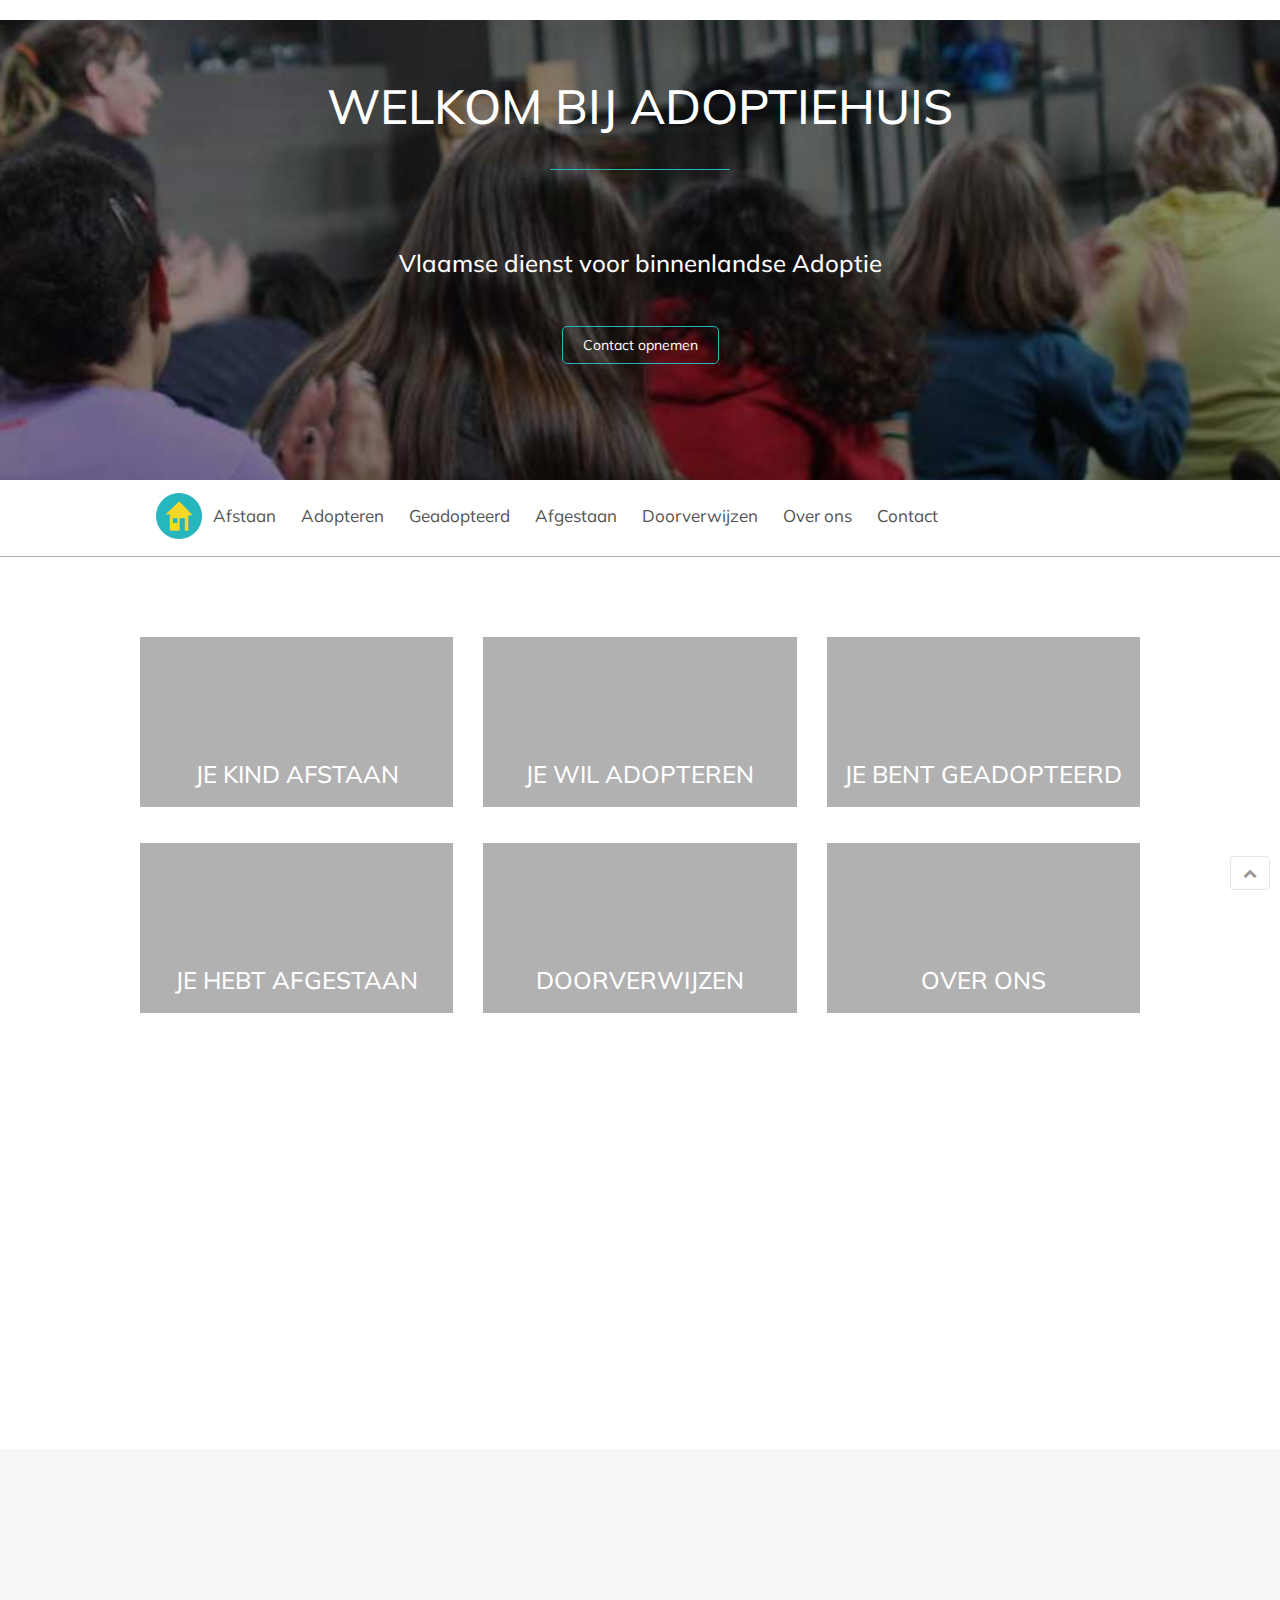
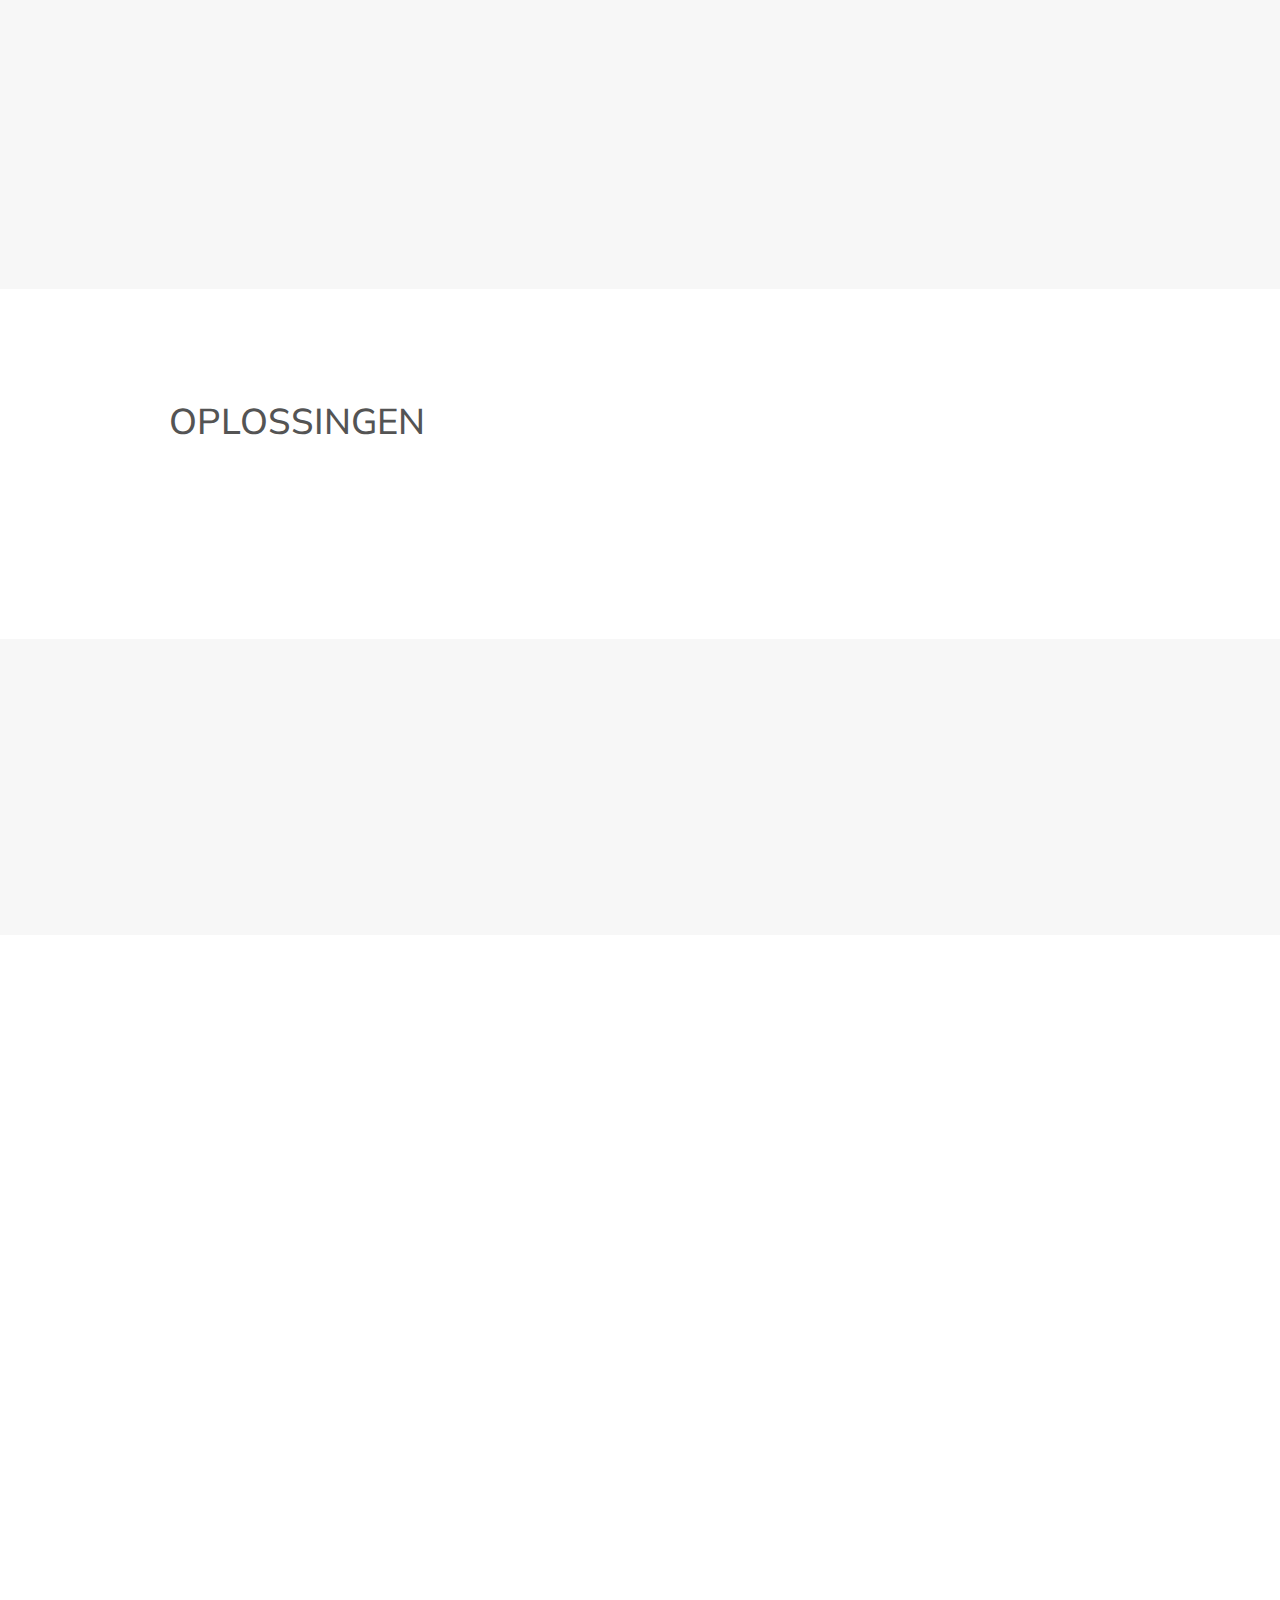
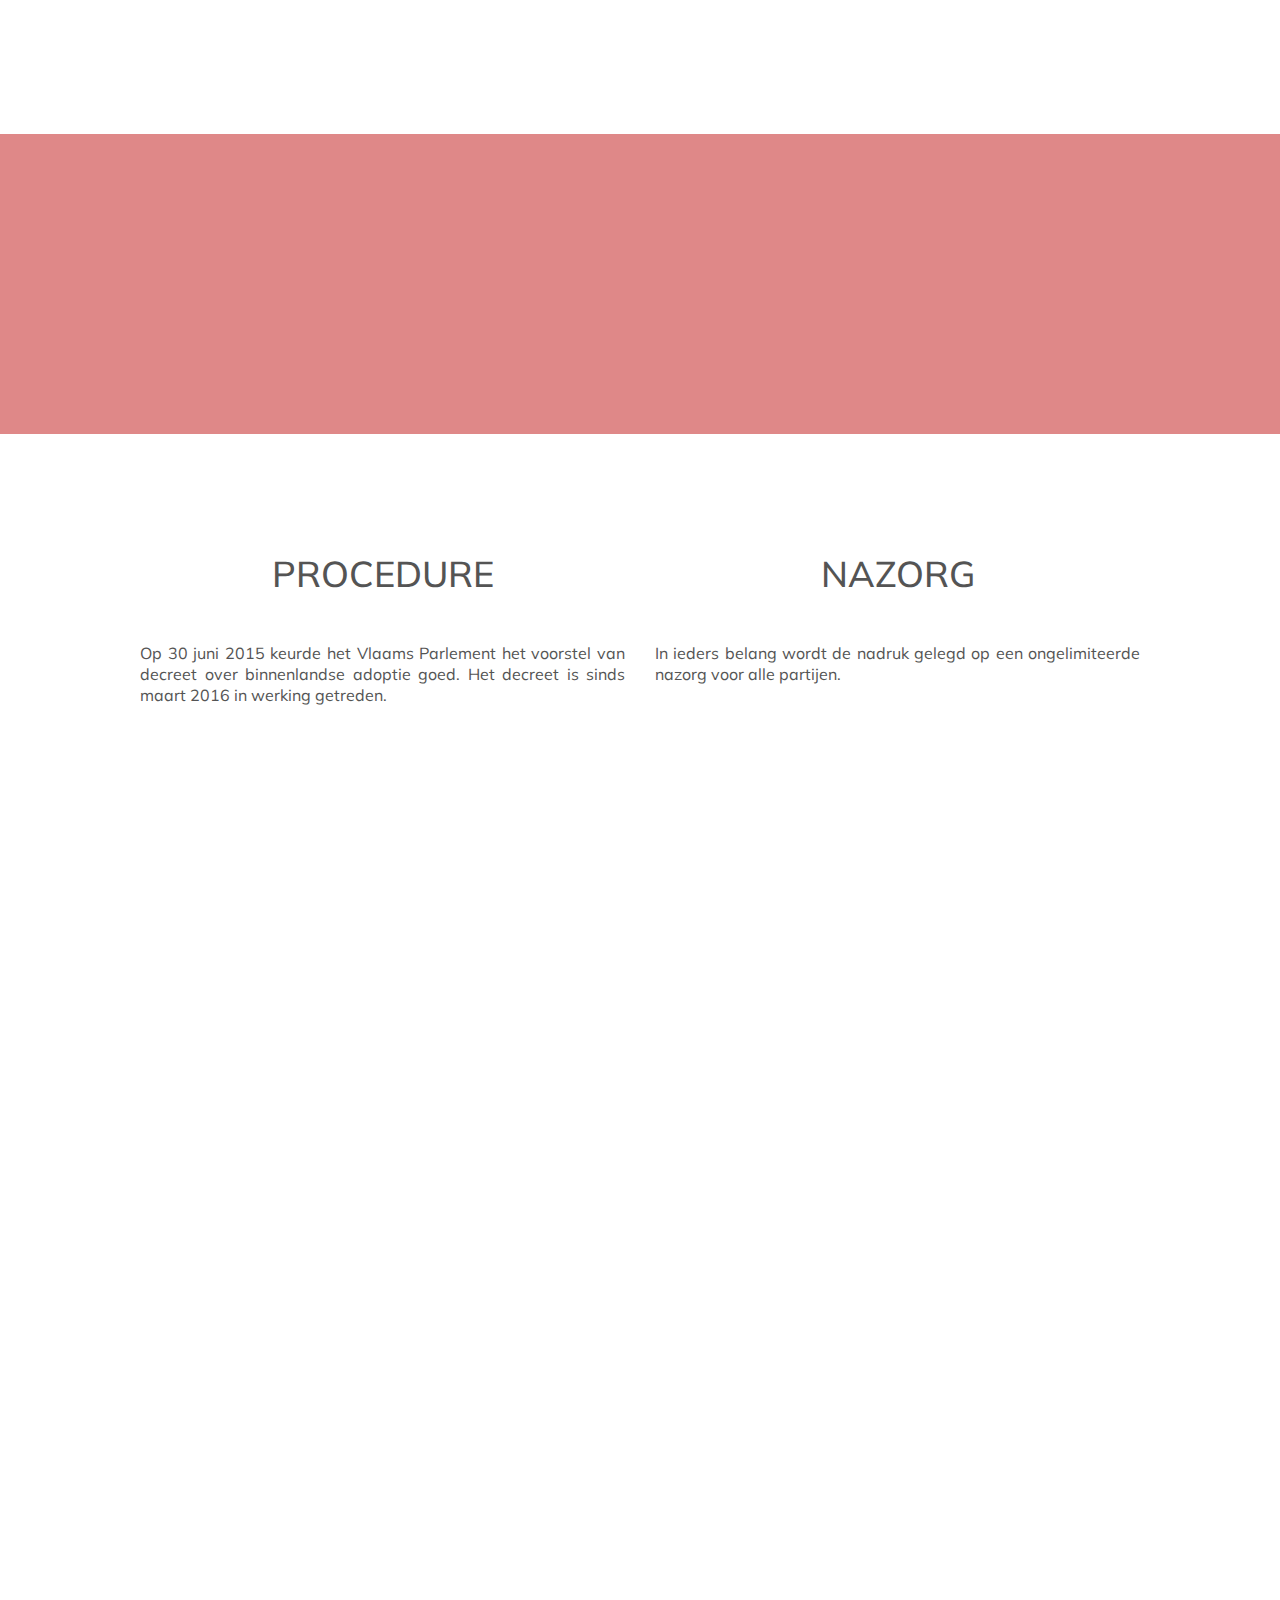
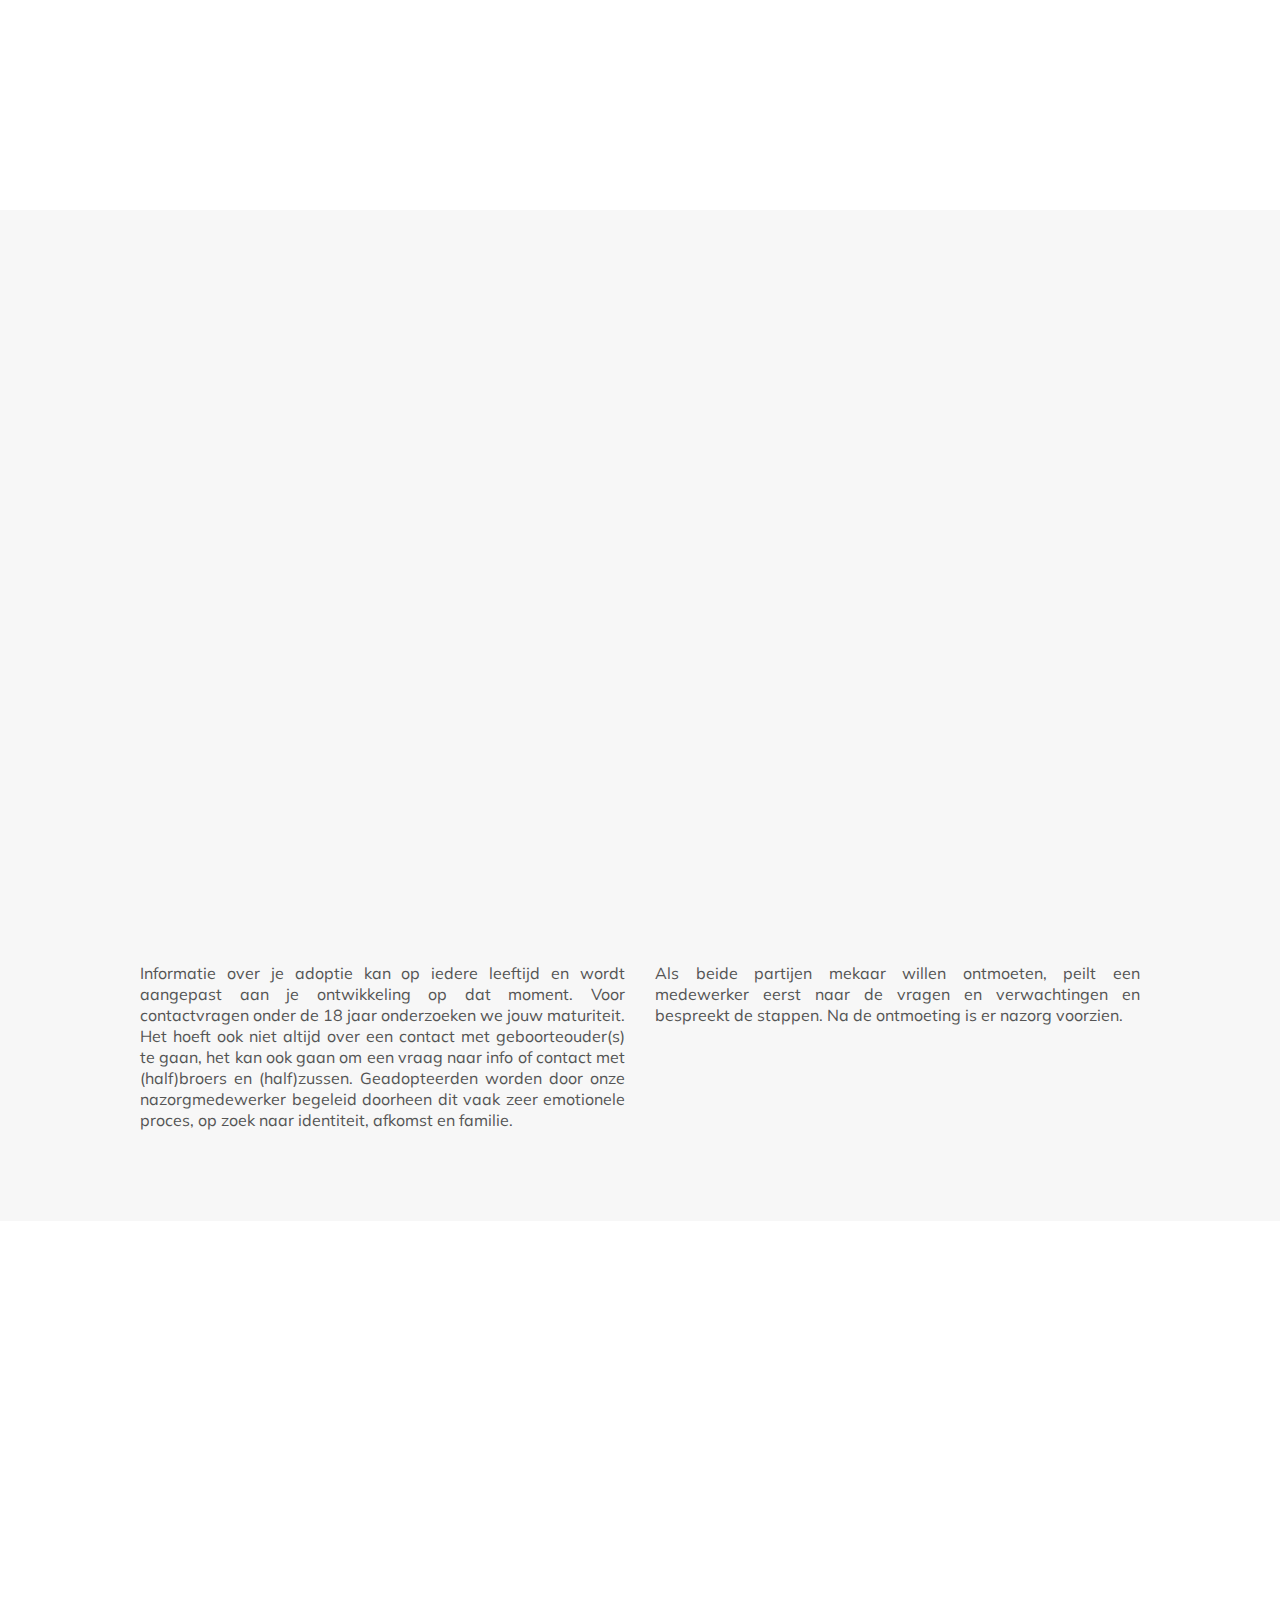
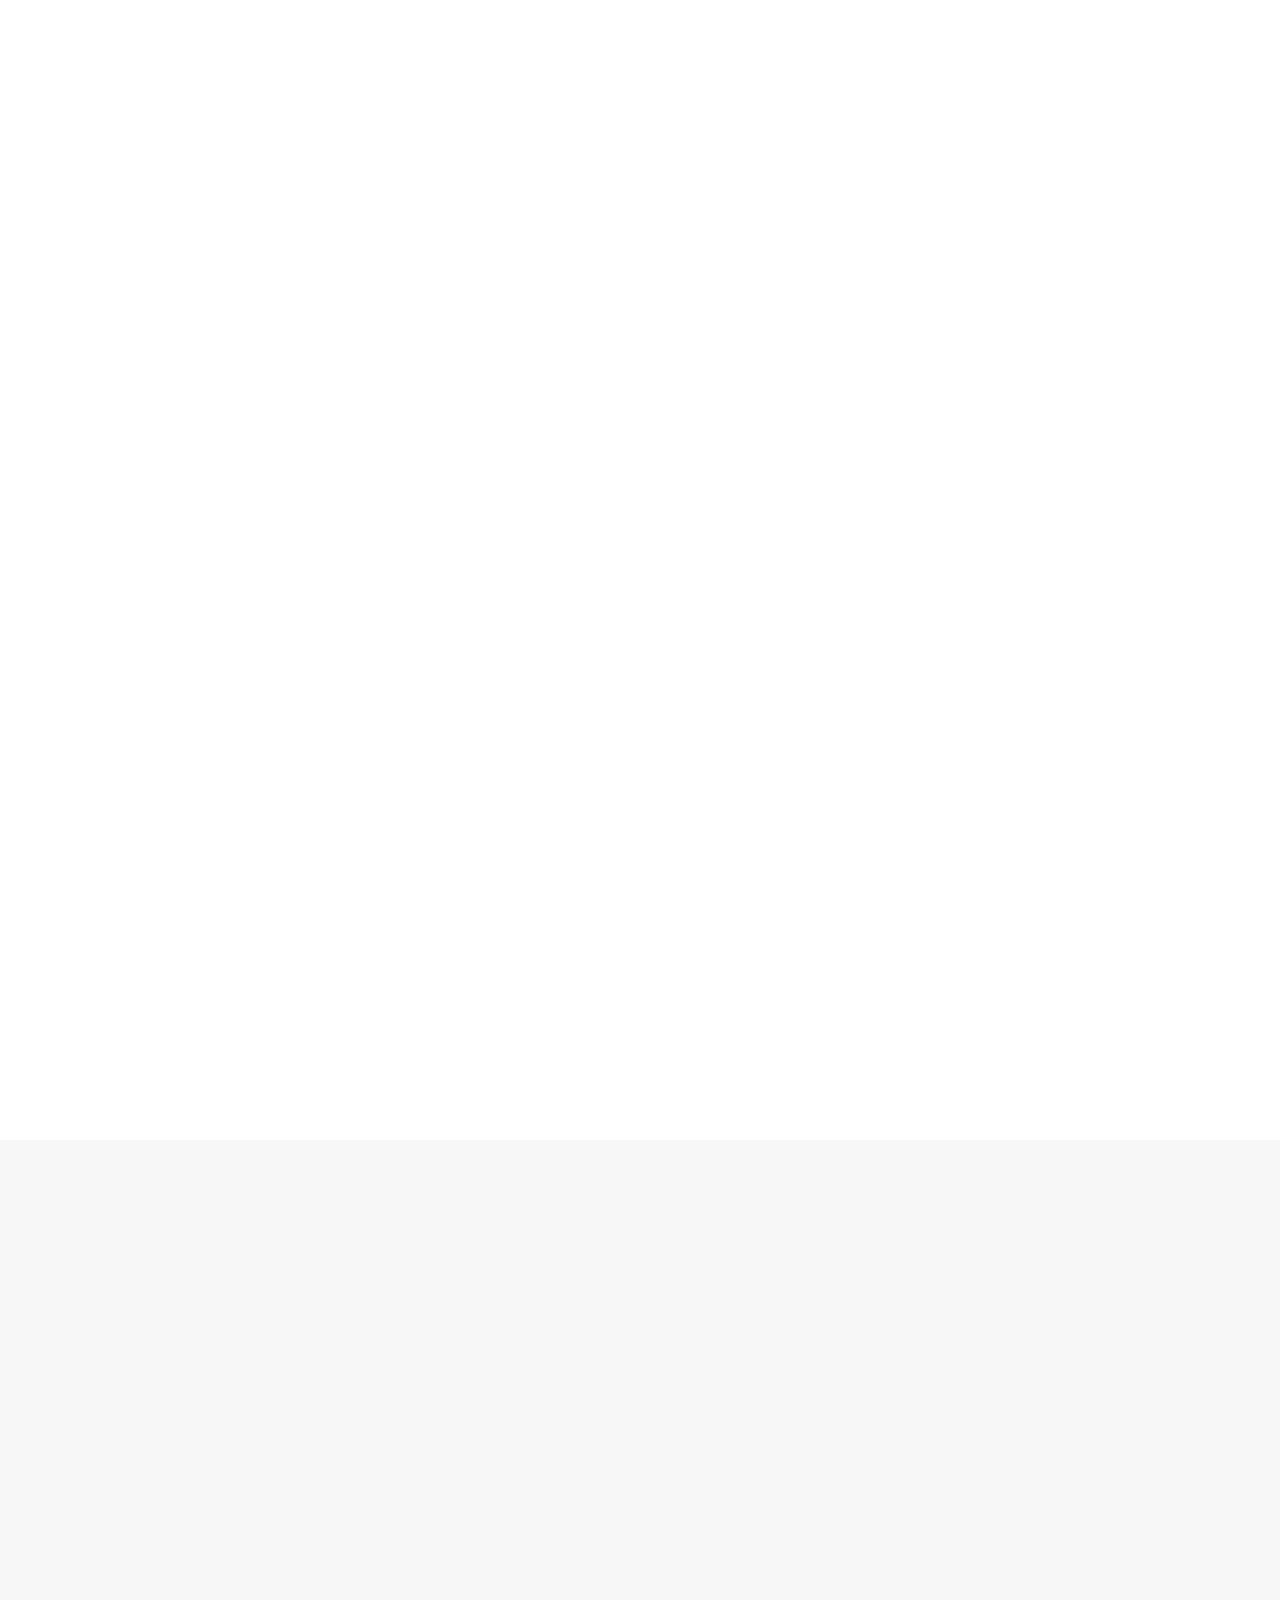
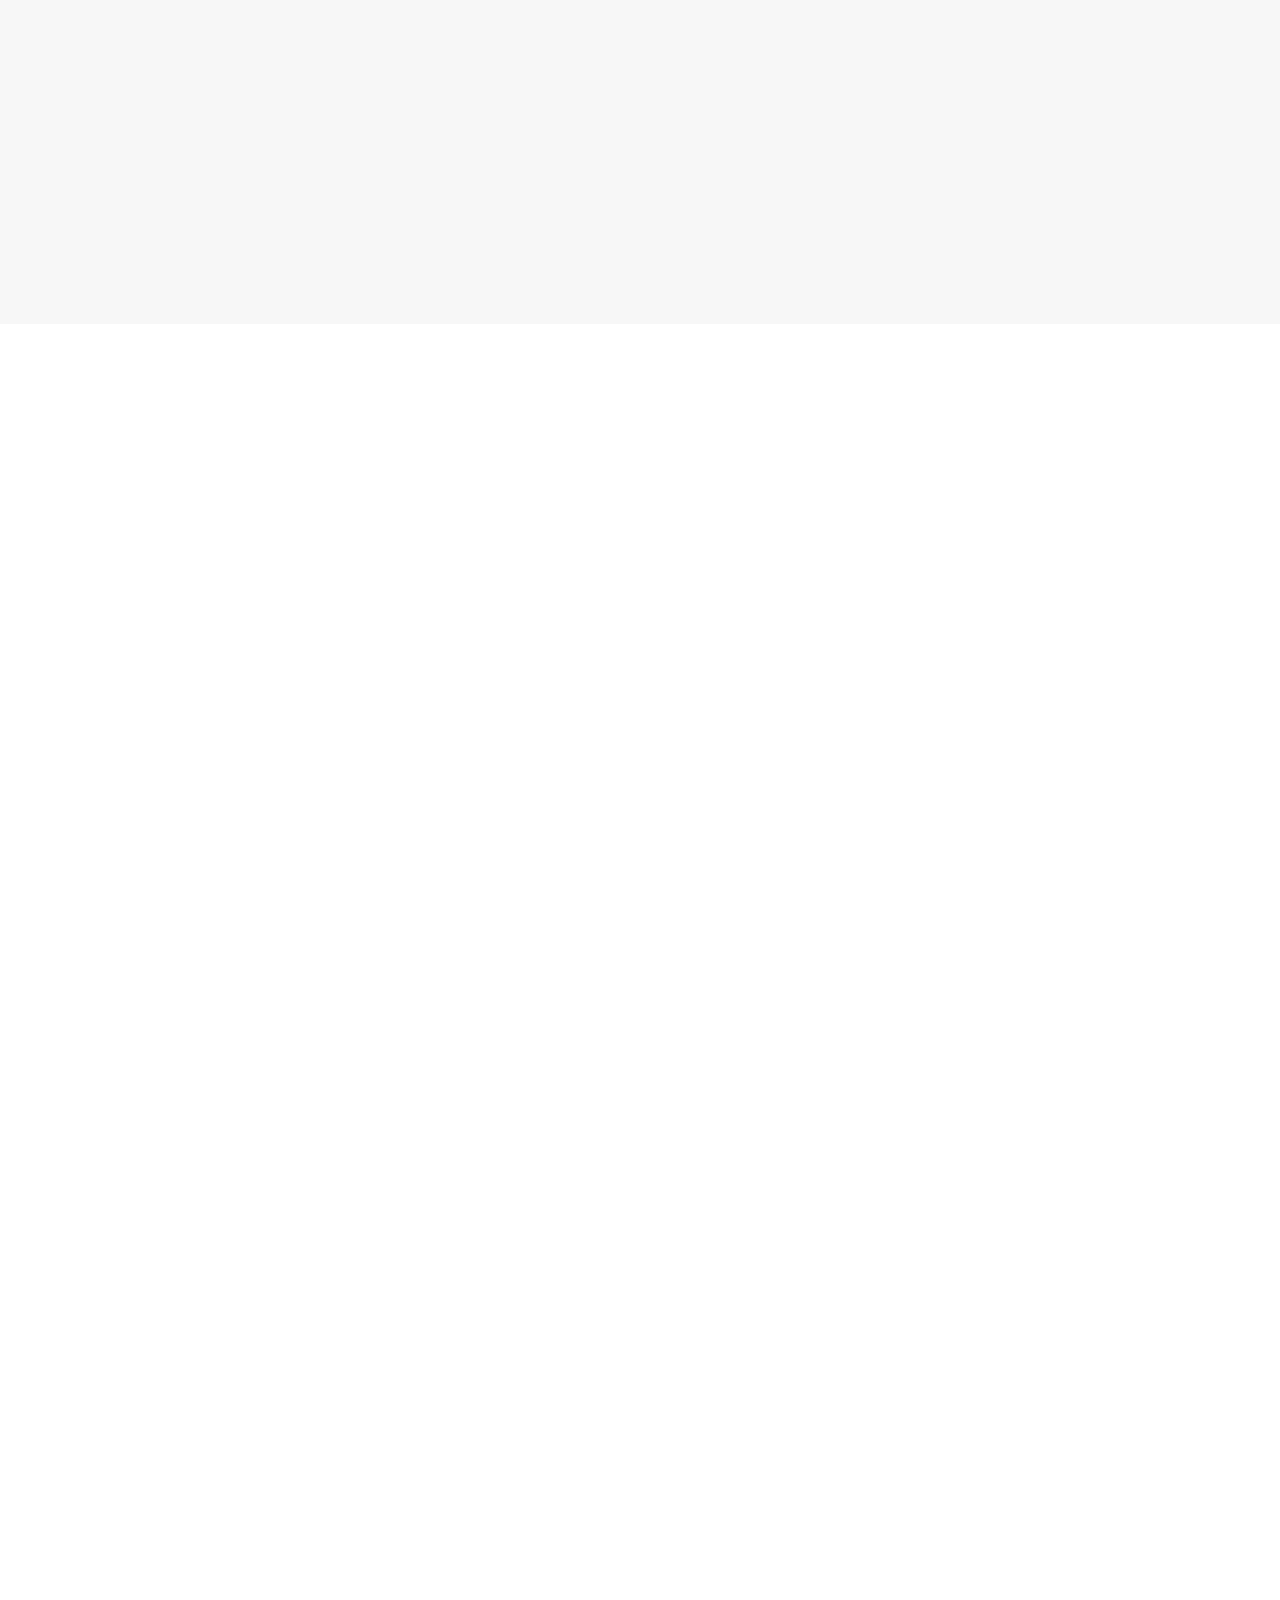
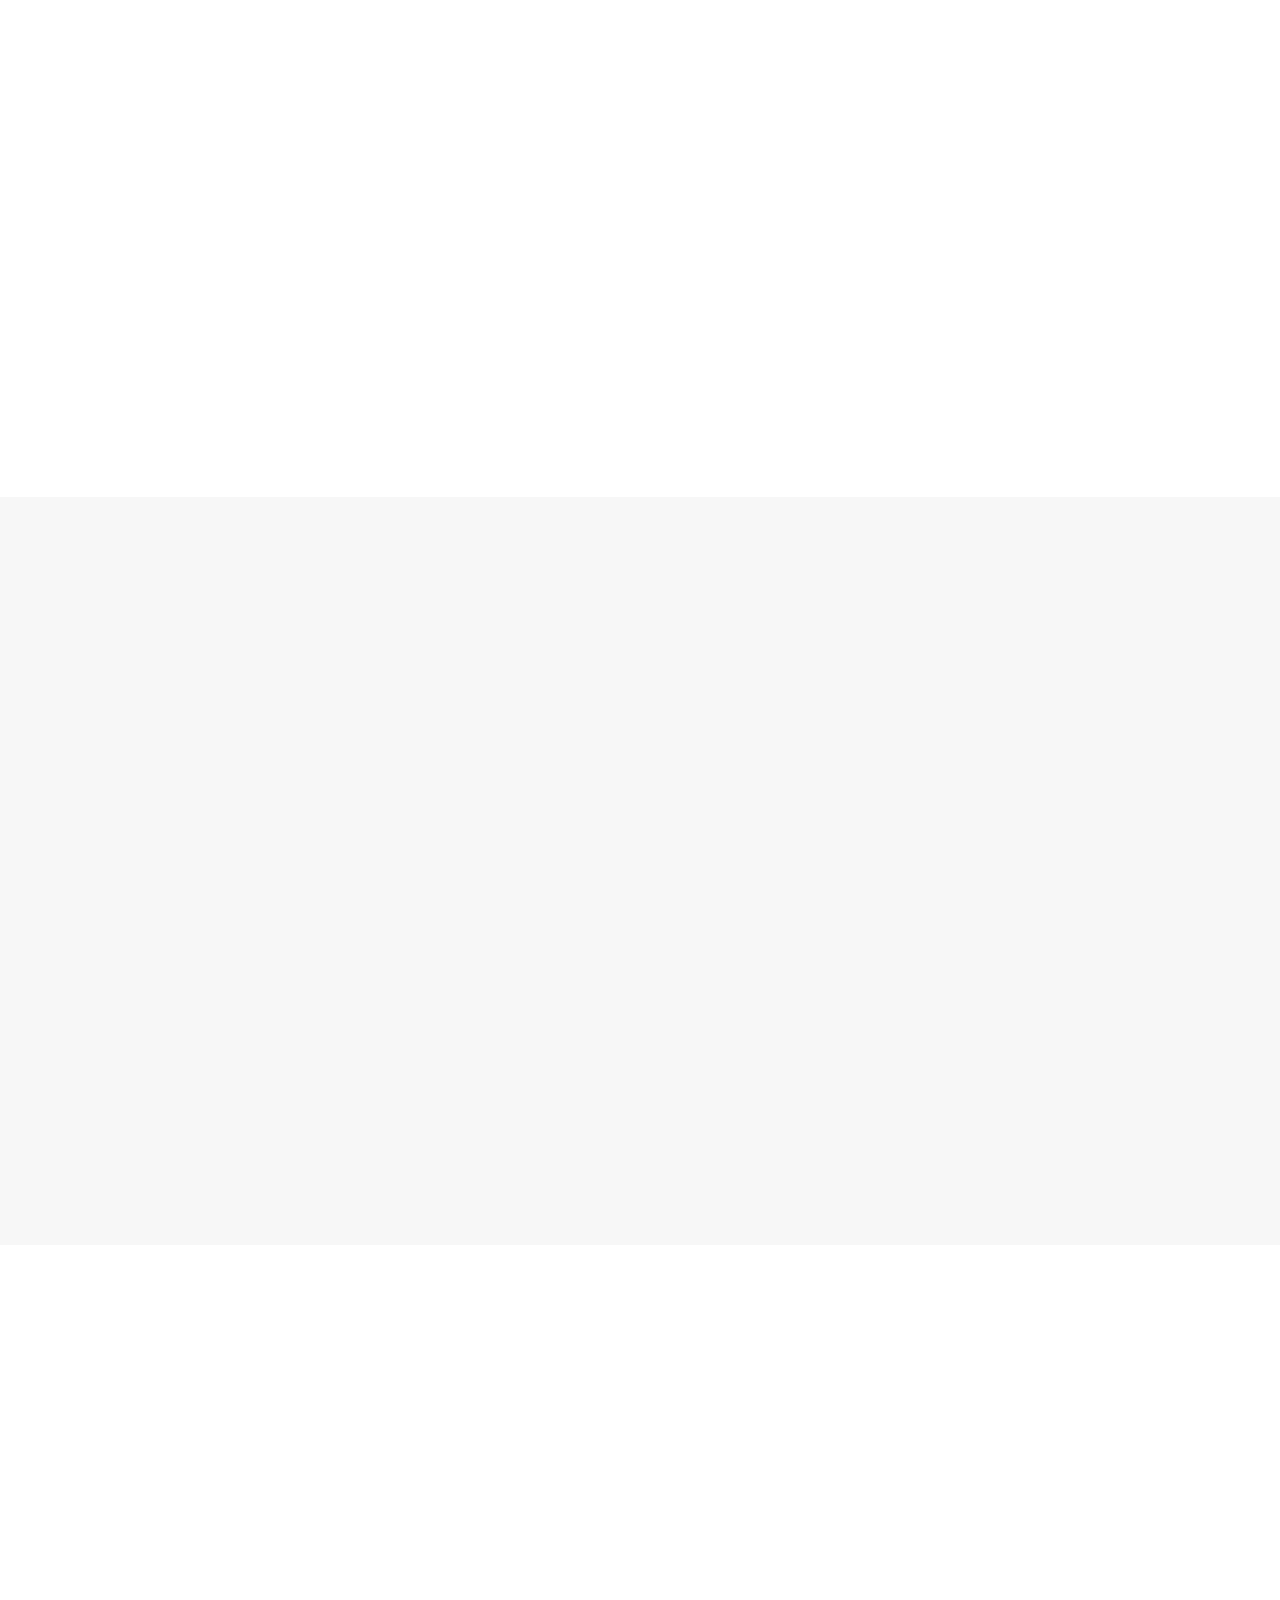
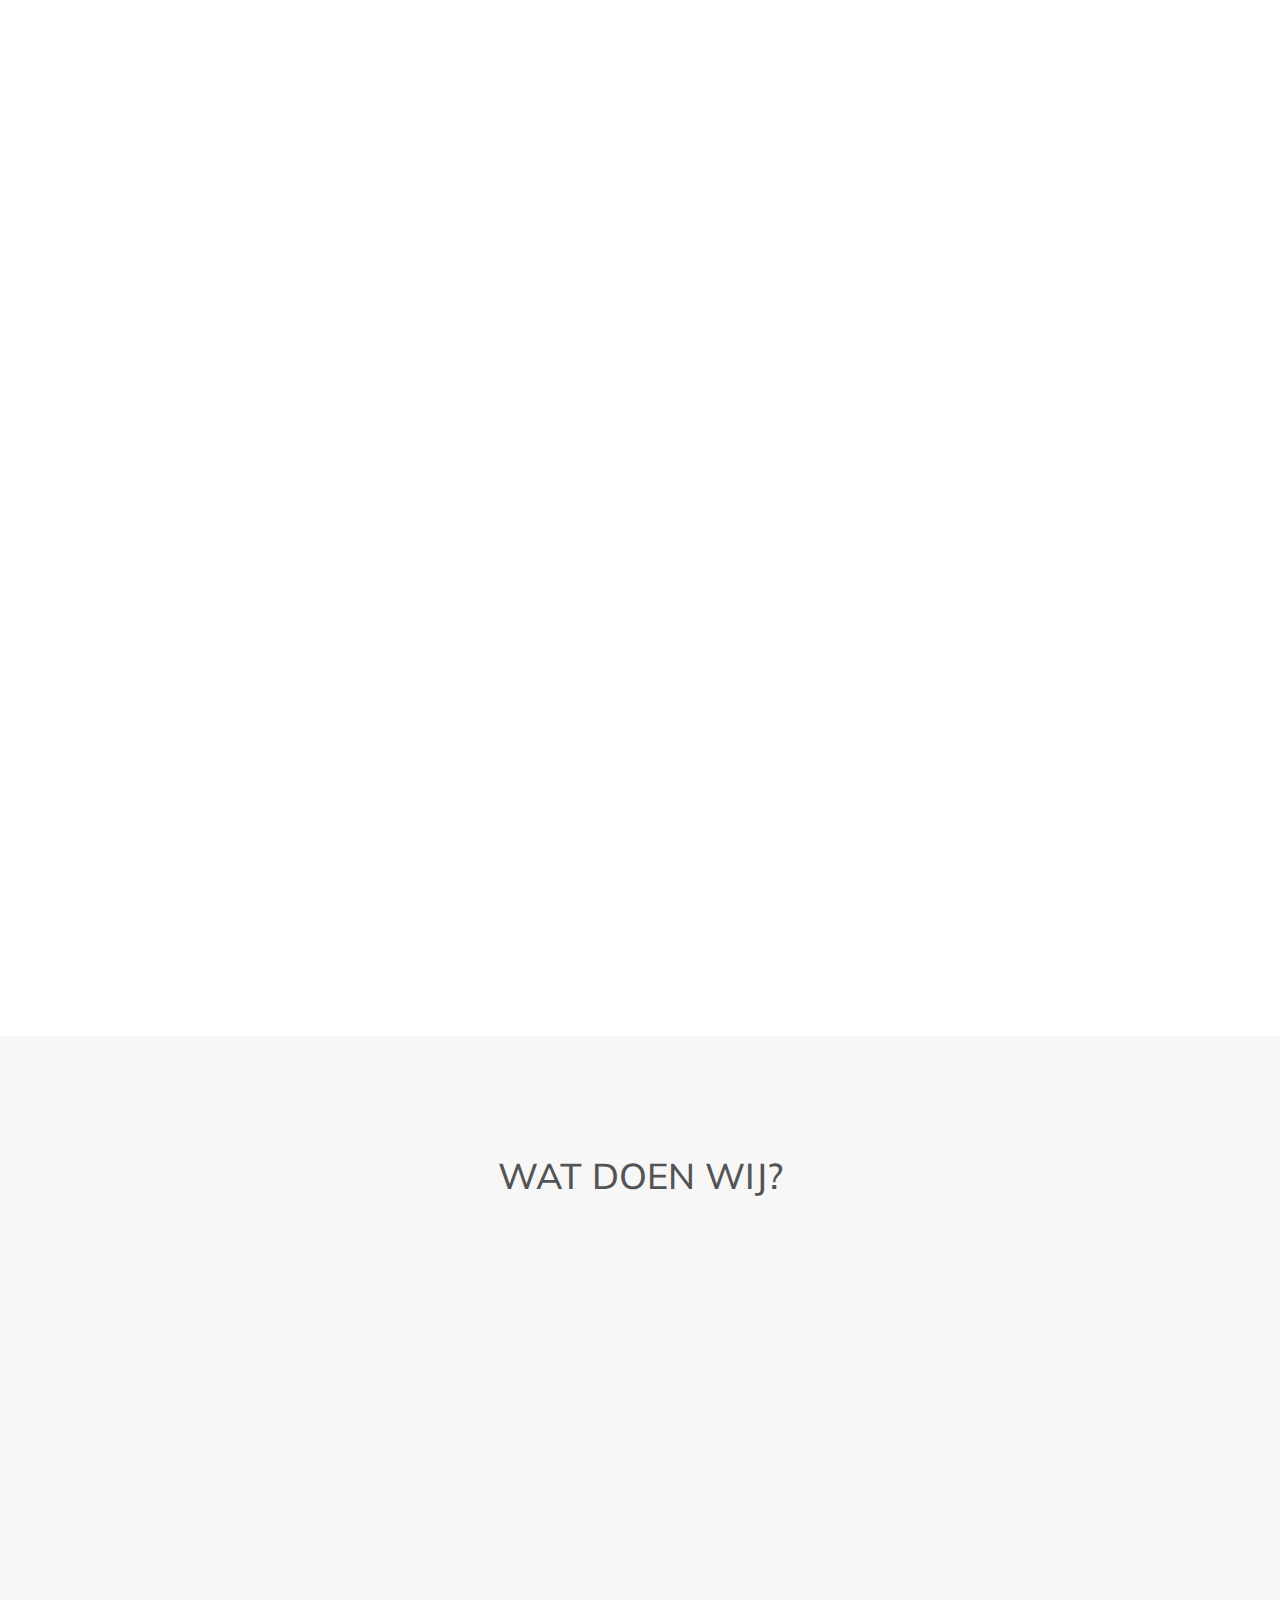
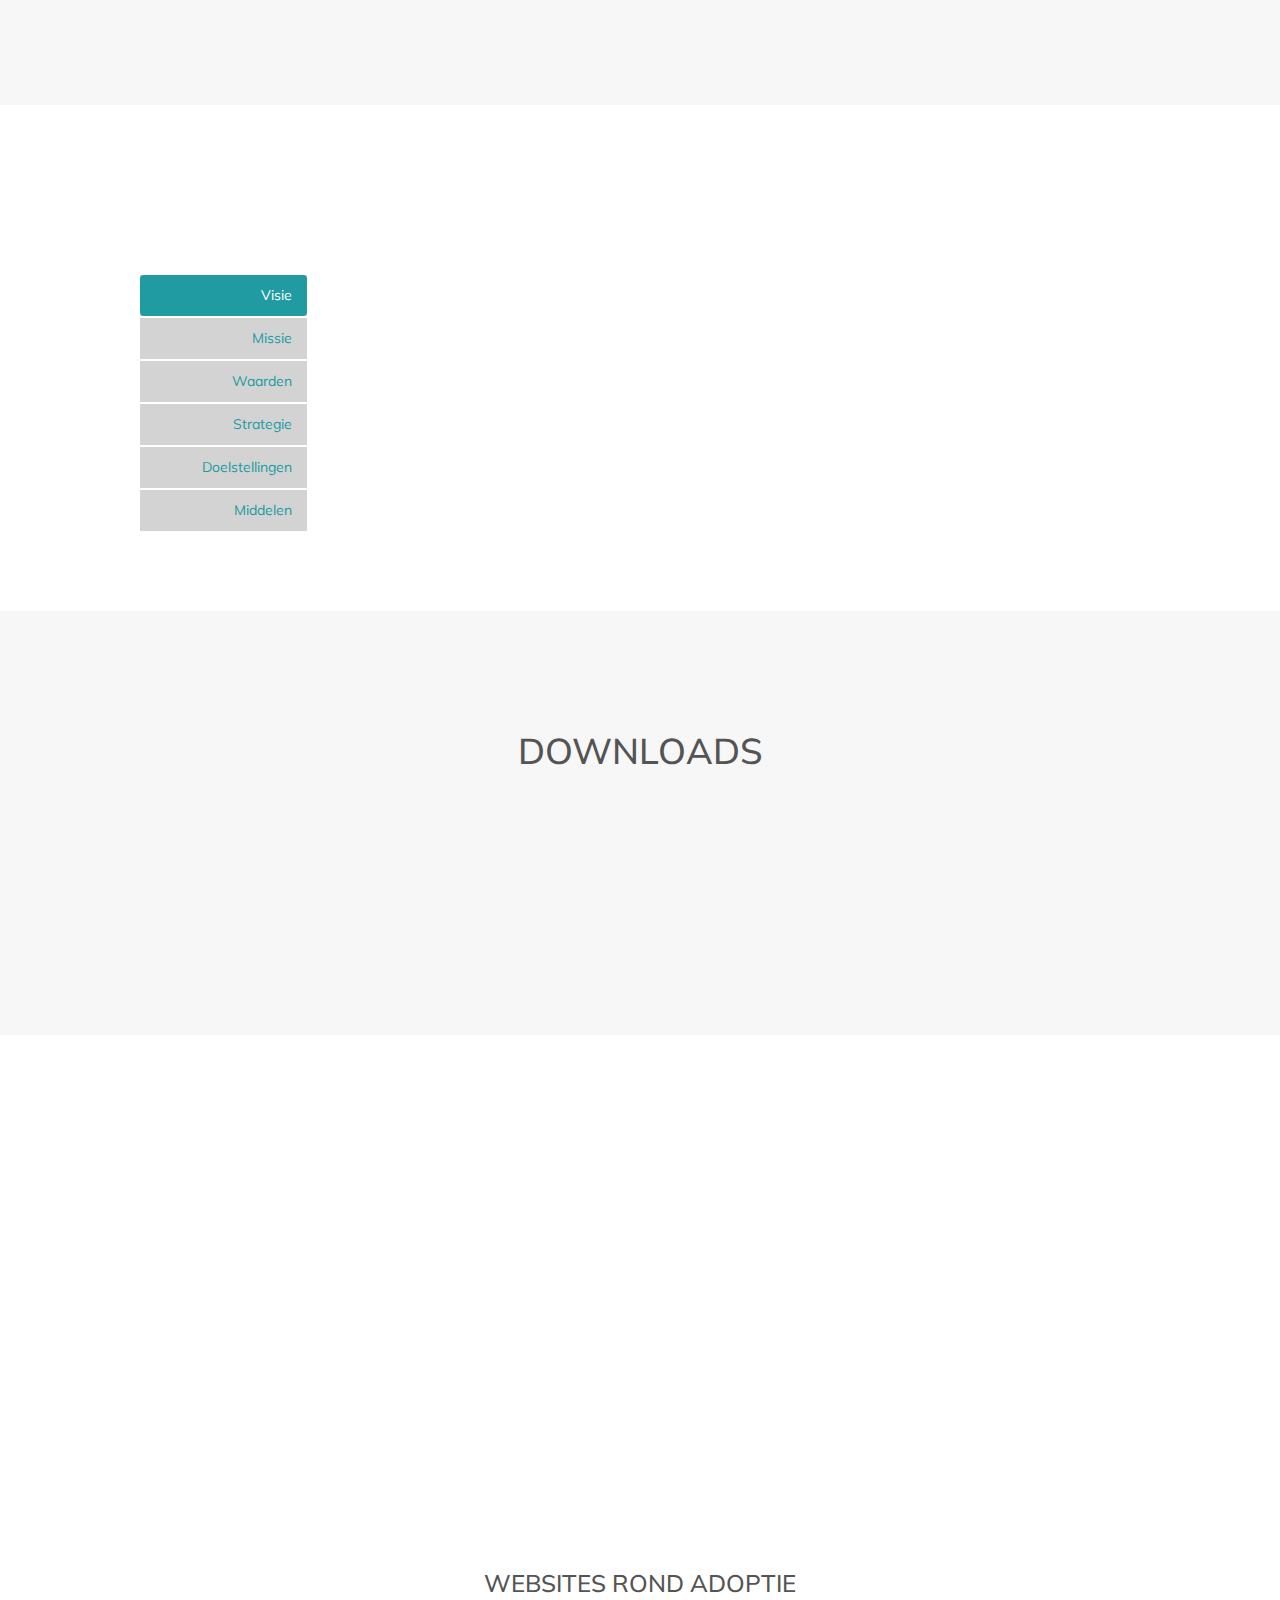
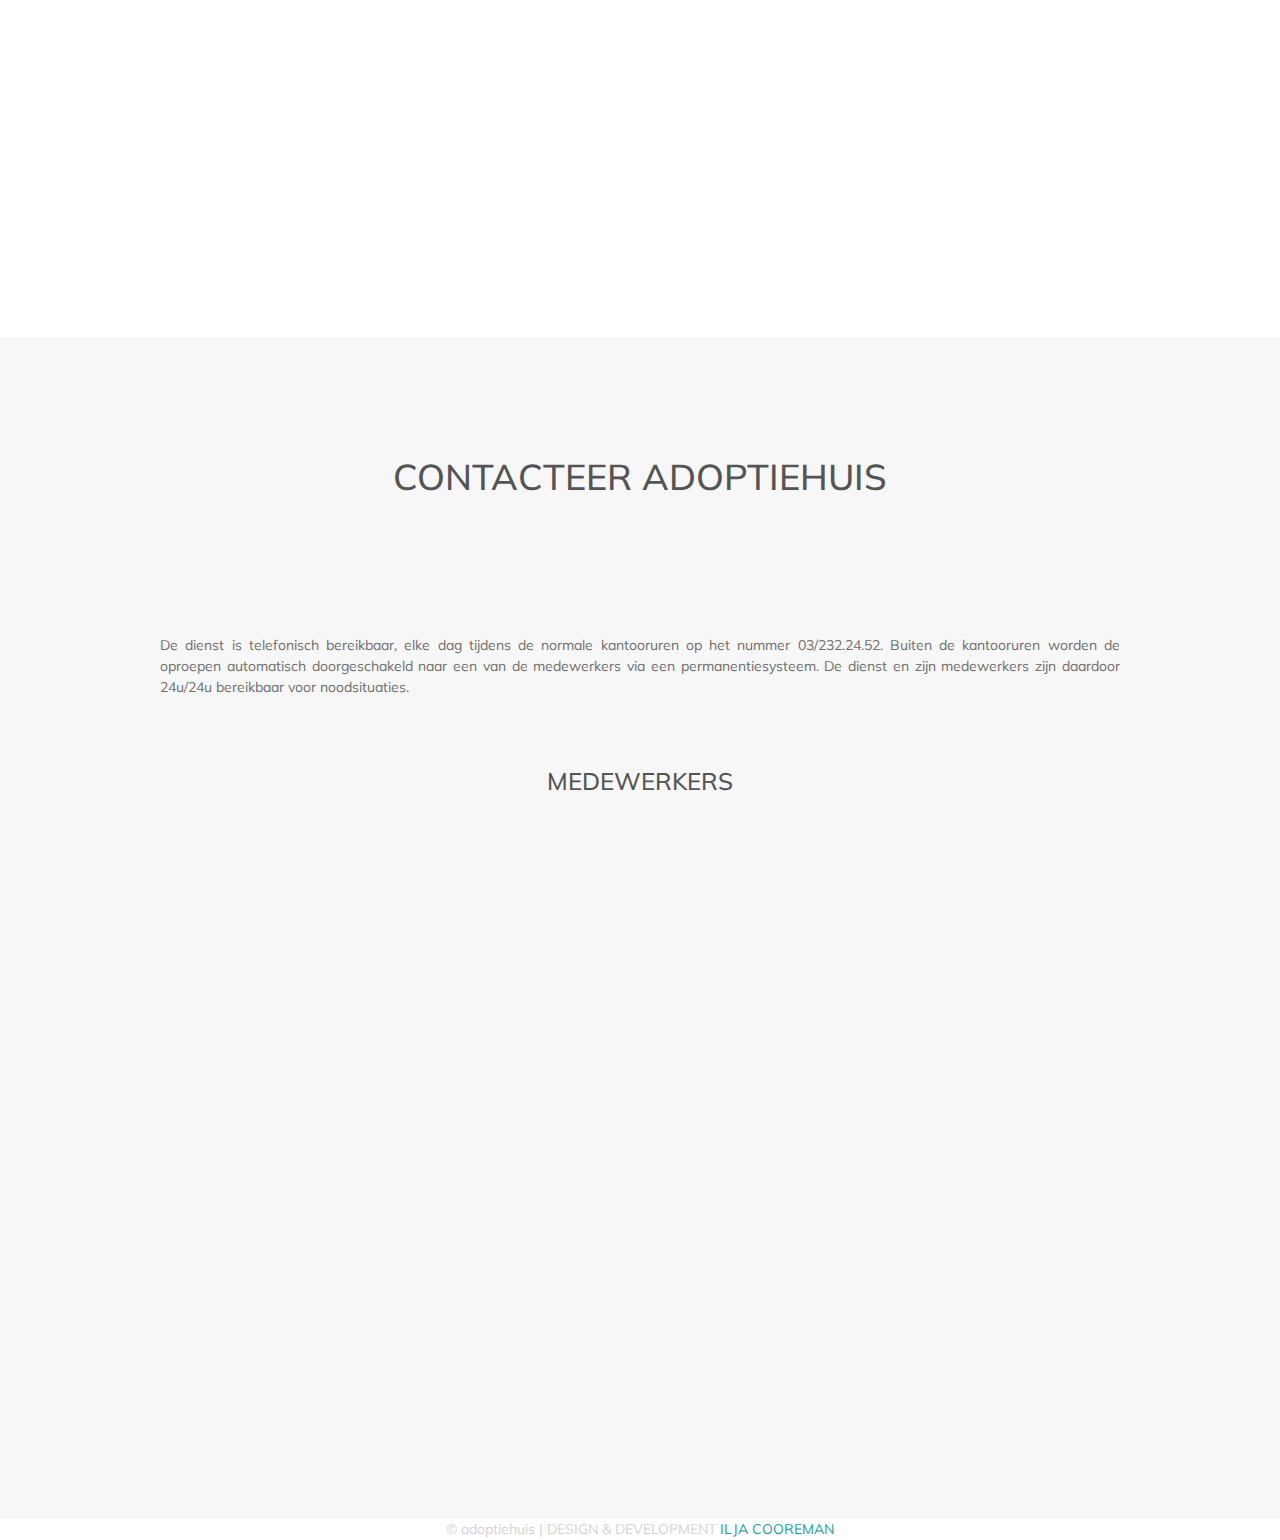
<file: index.html>
<!DOCTYPE html PUBLIC "-//W3C//DTD XHTML 1.0 Strict//EN"
        "http://www.w3.org/TR/xhtml1/DTD/xhtml1-strict.dtd">
<html xmlns="http://www.w3.org/1999/xhtml">

<head>

    <meta charset="utf-8">
    <meta http-equiv="X-UA-Compatible" content="IE=edge">
    <meta name="viewport" content="width=device-width, initial-scale=1">
    <meta name="description" content="Adoptiehuis is een Vlaamse dienst voor binnenlandse adoptie. Adoptiehuis geeft professionele begeleiding en informatie aan moeders die hun kind willen afstaan, als je zelf wil adopteren, als je bent geadopteerd of als je een kind hebt afgestaan.">
    <meta name="keywords" content="adoptiehuis, adoptie, adopteren, binnenlandse adoptie, dienst, afstaan, gewenst kind, de mutsaard, begeleiding">
    <meta name="author" content="Ilja Cooreman">

    <title>Adoptiehuis - binnenlandse adoptiedienst Vlaanderen</title>

    <!-- CSS stylesheets -->
    <link href='https://fonts.googleapis.com/css?family=Muli:300|Oswald' rel='stylesheet' type='text/css'>
    <link href="css/bootstrap.min.css" rel="stylesheet">
    <link rel="stylesheet" href="css/animate.min.css" type="text/css">
    <link rel="stylesheet" href="font-awesome-4.3.0/css/font-awesome.min.css">
    <link href="css/style.css" rel="stylesheet">


    <link rel="apple-touch-icon-precomposed" sizes="57x57" href="apple-touch-icon-57x57.png" />
    <link rel="apple-touch-icon-precomposed" sizes="114x114" href="apple-touch-icon-114x114.png" />
    <link rel="apple-touch-icon-precomposed" sizes="72x72" href="apple-touch-icon-72x72.png" />
    <link rel="apple-touch-icon-precomposed" sizes="144x144" href="apple-touch-icon-144x144.png" />
    <link rel="apple-touch-icon-precomposed" sizes="60x60" href="apple-touch-icon-60x60.png" />
    <link rel="apple-touch-icon-precomposed" sizes="120x120" href="apple-touch-icon-120x120.png" />
    <link rel="apple-touch-icon-precomposed" sizes="76x76" href="apple-touch-icon-76x76.png" />
    <link rel="apple-touch-icon-precomposed" sizes="152x152" href="apple-touch-icon-152x152.png" />
    <link rel="icon" type="image/png" href="favicon-196x196.png" sizes="196x196" />
    <link rel="icon" type="image/png" href="favicon-96x96.png" sizes="96x96" />
    <link rel="icon" type="image/png" href="favicon-32x32.png" sizes="32x32" />
    <link rel="icon" type="image/png" href="favicon-16x16.png" sizes="16x16" />
    <link rel="icon" type="image/png" href="favicon-128.png" sizes="128x128" />
    <meta name="application-name" content="&nbsp;" />
    <meta name="msapplication-TileColor" content="#FFFFFF" />
    <meta name="msapplication-TileImage" content="mstile-144x144.png" />
    <meta name="msapplication-square70x70logo" content="mstile-70x70.png" />
    <meta name="msapplication-square150x150logo" content="mstile-150x150.png" />
    <meta name="msapplication-wide310x150logo" content="mstile-310x150.png" />
    <meta name="msapplication-square310x310logo" content="mstile-310x310.png" />


    <!-- google analytics -->
    <script>
        (function (i, s, o, g, r, a, m) {
            i['GoogleAnalyticsObject'] = r;
            i[r] = i[r] || function () {
                (i[r].q = i[r].q || []).push(arguments)
            }, i[r].l = 1 * new Date();
            a = s.createElement(o),
                m = s.getElementsByTagName(o)[0];
            a.async = 1;
            a.src = g;
            m.parentNode.insertBefore(a, m)
        })(window, document, 'script', '//www.google-analytics.com/analytics.js', 'ga');

        ga('create', 'UA-67909062-1', 'auto');
        ga('send', 'pageview');
    </script>
</head>

<body id="page-top" data-spy="scroll" data-target=".navbar-fixed-top">

    <header>
        <div class="header-title wow fadeIn">
            <h1>Welkom bij adoptiehuis</h1>
        </div>
        <hr class="wow fadeIn" data-wow-duration="0.4s">
        <h3 class="wow fadeInUp" data-wow-duration="0.5s" data-wow-delay="0.2s">Vlaamse dienst voor binnenlandse Adoptie</h3>
        <a href="#contact_page" class="page-scroll">
            <button class="button-afstaan wow fadeInUp" data-wow-duration="0.8s" data-wow-delay="0.6s">Contact opnemen</button>
        </a>
    </header>

    <nav class="navbar1 navbar-default" data-spy="affix" data-offset="460" role="navigation">
        <div class="container">
            <div class="navbar navbar-nav page-scroll">
                <button type="button" class="navbar-toggle" data-toggle="collapse" data-target=".navbar-ex1-collapse">
                    <span class="sr-only">Toon navigatie</span>
                    <span class="icon-bar"></span>
                    <span class="icon-bar"></span>
                    <span class="icon-bar"></span>
                </button>
                <a class="navbar-brand page-scroll" href="#page-top">
                    <img src="img/logo-xs.png" alt="logo adoptiehuis" width=46 height=46>
                </a>
            </div>


            <!-- Collect the nav links, forms, and other content for toggling -->
            <div class="collapse navbar-collapse navbar-ex1-collapse">
                <ul class="nav navbar-nav">
                    <!-- Hidden li included to remove active class from about link when scrolled up past about section -->
                    <li>

                    </li>
                    <li>
                        <a class="page-scroll" href="#zwanger">Afstaan</a>
                    </li>
                    <li>
                        <a class="page-scroll" href="#adopteren">Adopteren</a>
                    </li>
                    <li>
                        <a class="page-scroll" href="#geadopteerd">Geadopteerd</a>
                    </li>
                    <li>
                        <a class="page-scroll" href="#afgestaan">Afgestaan</a>
                    </li>
                    <li>
                        <a class="page-scroll" href="#doorverwijzen">Doorverwijzen</a>
                    </li>
                    <li>
                        <a class="page-scroll" href="#overons">Over ons</a>
                    </li>
                    <li>
                        <a class="page-scroll" href="#contact_page">Contact</a>
                    </li>
                </ul>
            </div>
            <!-- /.navbar-collapse -->
        </div>
        <!-- /.container -->
    </nav>

    <section id="blocknav">
        <div class="container">
            <div class="margin-bottom">
                <div class="row">
                    <div class="col-xs-12 col-sm-6 col-md-4 wow fadeIn margin" data-wow-delay=".1s">
                        <a class="page-scroll" href="#zwanger">
                            <div class="media-body">
                                <div class="media-wrapper">
                                    <div class="media-title">
                                        <h3>JE KIND AFSTAAN</h3>
                                    </div>
                                    <p>Info voor ouders die niet zelf voor hun kind kunnen zorgen</p>
                                </div>
                            </div>
                        </a>
                    </div>
                    <div class="col-xs-12 col-sm-6 col-md-4 wow fadeIn margin" data-wow-delay=".3s">
                        <a class="page-scroll" href="#adopteren">
                            <div class="media-body">
                                <div class="media-wrapper">
                                    <div class="media-title">
                                        <h3>JE WIL ADOPTEREN</h3>
                                    </div>
                                    <p>Info voor mensen die overwegen een kind te adopteren</p>
                                </div>
                            </div>
                        </a>
                    </div>
                    <div class="col-xs-12 col-sm-6 col-md-4 wow fadeIn margin" data-wow-delay=".5s">
                        <a class="page-scroll" href="#geadopteerd">
                            <div class="media-body">
                                <div class="media-wrapper">
                                    <div class="media-title">
                                        <h3>Je bent geadopteerd</h3>
                                    </div>
                                    <p>Ben je zelf geadopteerd? Neem dan hier een kijkje</p>
                                </div>
                            </div>
                        </a>
                    </div>
                    <div class="col-xs-12 col-sm-6 col-md-4 wow fadeIn margin" data-wow-delay=".5s">
                        <a class="page-scroll" href="#afgestaan">
                            <div class="media-body">
                                <div class="media-wrapper">
                                    <div class="media-title">
                                        <h3>JE HEBT AFGESTAAN</h3>
                                    </div>
                                    <p>Heb je een kind afgestaan en ben je op zoek naar informatie of hulp? Lees meer hier</p>
                                </div>
                            </div>
                        </a>
                    </div>
                    <div class="col-xs-12 col-sm-6 col-md-4 wow fadeIn margin" data-wow-delay=".5s">
                        <a class="page-scroll" href="#doorverwijzen">
                            <div class="media-body">
                                <div class="media-wrapper">
                                    <div class="media-title">
                                        <h3>DOORVERWIJZEN</h3>
                                    </div>
                                    <p>Informatie over adoptie voor professionals</p>
                                </div>
                            </div>
                        </a>
                    </div>
                    <div class="col-xs-12 col-sm-6 col-md-4 wow fadeIn margin" data-wow-delay=".5s">
                        <a class="page-scroll" href="#overons">
                            <div class="media-body">
                                <div class="media-wrapper">
                                    <div class="media-title">
                                        <h3>OVER ONS</h3>
                                    </div>
                                    <p>Meer te weten komen over onze organisatie? klik dan hier</p>
                                </div>
                            </div>
                        </a>
                    </div>
                    <div class="center">
                        <!--<a class="page-scroll btn btn-default page-scroll margin-top-50" href="#contact_page">Contact</a> -->
                    </div>
                </div>
            </div>
        </div>

        <div id="zwanger" class="background img-responsive parallax" style="background-image: url(../img/pregnancy_bg.jpg);" data-img-width="2000"
            data-img-height="1000" data-diff="200">
        </div>

        <div class="title block light-grey">
            <div class="container">
                <h1 class="wow fadeIn" data-wow-delay=".1s">JE BENT ZWANGER EN JE TWIJFELT</h1>
                <hr class="wow fadeIn" data-wow-delay="1.2s">
                <p class="wow fadeIn" data-wow-delay=".4s">Het allerbelangrijkste is dat je hierover kan praten met iemand die naar je luistert en je voldoende kan
                    informeren om je te helpen een oplossing te vinden. Bij Adoptiehuis kunnen we je hierin bijstaan.</p>
            </div>
        </div>
        <div class="container">
            <div class="row block">
                <div class="col-md-4">
                    <h2 id="opl-title" class="">oplossingen</h2>
                    <p id="opl-text" class="wow fadeIn" data-wow-delay="0.4s" data-wow-duration="2s">Als je denkt dat je niet zelf kan instaan voor de opvoeding van je kind, zijn er verschillende mogelijkheden</p>
                </div>
                <div class="col-md-8">
                    <ul id="opl-list">
                        <li class="wow fadeIn" data-wow-delay="0.s">
                            <strong>Het kind zelf opvoeden</strong> met hulp van vrienden,familie of welzijnswerkers</li>
                        <li class="wow fadeIn" data-wow-delay="0.05s">
                            <strong>Abortus</strong> kan tot 12 weken zwangerschap</li>
                        <li class="wow fadeIn" data-wow-delay="0.1s">
                            <strong>Pleegzorg</strong> waarbij andere ouders (tijdelijk) je kind opvangen</li>
                        <li class="wow fadeIn" data-wow-delay="0.15s">
                            <strong>Opvang in een tehuis</strong> waar jij en je kind tijdelijk terecht kunnen</li>
                        <li class="wow fadeIn" data-wow-delay="0.2s">
                            <strong>Adoptie</strong> waarbij je je kind afstaat aan adoptieouders</li>
                    </ul>
                </div>
            </div>
        </div>






        <div class="block light-grey">
            <div class="container">
                <div class="row">

                    <div class="col-sm-6 col-xs-12 wow fadeIn" data-wow-delay="0.1s">
                        <a data-toggle="collapse" href="#collapsewatisadoptie">
                            <div class="panel-heading">
                                <h3>wat is adoptie?</h3>
                            </div>
                        </a>
                        <div id="collapsewatisadoptie" class="collapse panel-body">
                            <p>Bij adoptie kies je er definitief voor om je kind door andere ouders te laten opvoeden. Eens
                                de adoptie door de rechter wordt uitgesproken, ben je niet meer de wettelijke ouder van je
                                kind. Je verliest je wettelijke rechten en plichten als ouder.</p>
                            <p>Je begeleidster biedt je gedurende de zwangerschap, bij en na de bevalling zowel psycho-sociale
                                begeleiding als medisch-praktische en administratieve ondersteuning. De inhoud en het aantal
                                gesprekken bepaal je zelf samen met de begeleidster. Als jij dat wenst kan ook de vader van
                                je kind, je ouders of een vertrouwenspersoon betrokken worden bij de gesprekken.
                                <br>Voor ondersteuning bij het verwerken van de afstand van je kind kan je nadien blijvend op
                                de dienst terecht.
                            </p>
                            <p>Een medewerkster van AH zal altijd eerst samen met jou bekijken welke andere oplossingen er mogelijk
                                zijn. Adoptie is slechts één van de mogelijkheden. Je begeleidster biedt je gedurende de
                                zwangerschap, bij en na de bevalling zowel psycho-sociale begeleiding als medisch-praktische
                                en administratieve ondersteuning.
                            </p>
                        </div>
                    </div>
                    <div class="col-sm-6 col-xs-12 wow fadeIn" data-wow-delay="0.4s">
                        <a data-toggle="collapse" href="#collapsebegeleiding">
                            <div class="panel-heading">
                                <h3>Hoe verloopt de begeleiding?</h3>
                            </div>
                        </a>
                        <div id="collapsebegeleiding" class="panel-body collapse">
                            <p>Als je overweegt om je kind af te staan voor adoptie kan een medewerkster van een adoptiedienst
                                je in je beslissingsproces begeleiden en ondersteunen. Bij voorkeur starten we daar voor
                                de bevalling al mee.</p>

                            <p>Tijdens de begeleiding bekijken we met jou wat je belangrijk vindt voor je kind en hiermee houden
                                we zoveel mogelijk rekening bij de keuze van adoptieouders. We bespreken wat jij als moeder
                                wenst voor je kind. Als je wil kan je de adoptieouders ontmoeten.</p>

                            <p>Je begeleidster kan, indien je dat zou wensen, bij de geboorte aanwezig zijn om je te ondersteunen.
                                Je bepaalt zelf of je je kind wil zien, of het bij jou op de kamer ligt of ergens anders.</p>

                            <p>Na de geboorte van je kind, bekijk je samen met je begeleidster wat je het beste vindt voor jou
                                en je baby: je kan ervoor kiezen om het kind meteen na de geboorte te plaatsen bij de kandidaat-adoptieouders
                                of om het eerst te laten opvangen in een pleeggezin, tijdens de bedenktijd (minimum 2 maanden)
                                die je krijgt. In de loop van die bedenktijd kan je zonder verdere procedure nog steeds besluiten
                                om je kind zelf te houden. Je kan je kind ook altijd nog zien in die periode. </p>
                        </div>
                    </div>
                </div>
                <div class="row">
                    <div class="col-sm-6 col-xs-12 wow fadeIn" data-wow-delay="0.2s">
                        <a data-toggle="collapse" href="#collapsemijnkind">
                            <div class="panel-heading">
                                <h3>Kom ik later nog iets te weten over mijn kind?</h3>
                            </div>
                        </a>
                        <div id="collapsemijnkind" class="panel-body collapse">
                            <p>Adoptiehuis vindt openheid erg belangrijk bij adoptie. Daarom is er altijd de mogelijkheid om
                                de verdere evolutie van je kind te volgen. Je kan ook foto’s bekijken en informatie krijgen
                                over het opgroeien van je kind als je dat wil. Het is natuurlijk belangrijk om respect te
                                hebben voor het privé-leven van alle betrokkenen, daarom geven we geen identiteits- of adresgegevens
                                door.
                            </p>
                        </div>
                    </div>
                    <div class="col-sm-6 col-xs-12 wow fadeIn" data-wow-delay="0.3s">
                        <a data-toggle="collapse" href="#collapsemij">
                            <div class="panel-heading">
                                <h3>Komt mijn kind later nog iets te weten over mij?</h3>
                            </div>
                        </a>
                        <div id="collapsemij" class="panel-body collapse">
                            <p>We houden je gegevens, een goede beschrijving en liefst ook een foto bij zodat je kind later
                                bij ons terecht kan met vragen over zijn afkomst. Je kan ook zelf een aandenken of een brief
                                achterlaten voor je kind. Daarom willen we ook graag dat ieder kind zich een beeld kan vormen
                                van zijn geboorteouder(s). Jij bepaalt mee wat er in het dossier voor je kind komt. Geadopteerden
                                kunnen vanaf 12 jaar onder begeleiding hun dossier komen inkijken.</p>

                            <p>We geven nooit adresgegevens door. Als de geadopteerde de nodige maturiteit heeft, kunnen we
                                - indien beide partijen dat wensen - naar kennismaking of contact toewerken. Voor kinderen
                                die te vondeling gelegd zijn, geldt dit niet.</p>
                        </div>
                    </div>
                </div>
            </div>
        </div>
    </section>
    <section id="adopteren">
        <div class="background img-responsive parallax" style="background-image: url(../img/baby_hand_bg.jpg);" data-img-width="1800"
            data-img-height="1018" data-diff="200"></div>


        <div class="title block">
            <div class="container">
                <h1 class="wow fadeIn" data-wow-delay=".1s">JE Wil adopteren</h1>
                <hr class="wow fadeInUp">
                <p class="wow first-letter-adopteren fadeIn" data-wow-delay=".4s">Adoptiehuis is de dienst die bemiddelt bij binnenlandse adoptie en nazorg verleent aan alle partijen.</p>
            </div>
        </div>
        <div class="adopt-bg-color">
            <div class="container">
                <div class="row block font-white">
                    <div class="col-md-5 col-md-push-7">
                        <div class="center-title">
                            <h2 class="wow fadeInRight">voorwaarden voor adoptie</h2>
                        </div>
                    </div>
                    <div class="col-md-7 col-md-pull-5 border-right wow fadeIn">
                        <p>Om in aanmerking te komen voor adoptie moet je minimum 25 jaar zijn en 15 jaar ouder dan het te adopteren
                            kind.
                        </p>
                        <p>Zowel hetero- als holebikoppels en eenoudergezinnen komen in aanmerking.</p>
                    </div>
                </div>
            </div>
        </div>

        <div class="container block">
            <div class="row">
                <div class="col-md-6">
                    <h2 class="title-padding">procedure</h2>
                    <p>Op 30 juni 2015 keurde het Vlaams Parlement het voorstel van decreet over binnenlandse adoptie goed.
                        Het decreet is sinds maart 2016 in werking getreden. </p>
                    <div class="center">
                        <a data-toggle="collapse" data-parent="#accordion" href="#collapseOne" class="">
                            <button class="button-adopteren wow bounce">Lees meer</button>
                        </a>
                    </div>
                    <div id="collapseOne" class="leesmeer-body collapse">

                        <h4>Eén procedure</h4>
                        <p>Er is één procedure voor binnenlandse en buitenlandse (interlandelijke) adoptie van een ongekend
                            kind. </p>

                        <p>Kandidaat-adoptanten kunnen niet rechtstreeks terecht bij de adoptiedienst om zich aan te melden
                            voor adoptie; hiervoor kunnen ze terecht bij het Vlaams Centrum Adoptie (VCA) van Kind & Gezin,
                            die alle kandidaten registreert en hen op de hoogte brengt van de volgende stappen.</p>

                        <p>Kandidaat-adoptanten starten met een informatiesessie rond adoptie georganiseerd door het Steunpunt
                            Adoptie. Vervolgens kunnen kandidaten doorstromen naar de vorming van het Steunpunt. Tussendoor
                            kunnen kandidaten infomomenten van de verschillende adoptiediensten volgen om zicht te krijgen
                            op de verschillen tussen binnen- en buitenlandse adoptie, hun werking en enventuele voorwaarden.</p>

                        <p>Met een attest van deelname aan de vorming van het Steunpunt kunnen kandidaat-adoptanten een verzoekschrift
                            bij de familierechtbankn indienen. Deze zal vervolgens opdracht geven voor een maatschappelijk
                            onderzoek naar hun geschiktheid om te adopteren., wat minstens 4 gesprekken bij een dienst maatschappelijk
                            onderzoek (DMO) inhoudt. Als de rechtbank daarop een geschiktheidsvonnis uitspreekt, kunnen kandidaten
                            naar de adoptiedienst gaan waar ze verder mee wensen samen te werken in hun adoptieproces.
                        </p>
                        <p>De adoptiedienst zal regelmatig (2 maal per jaar) infosessies rond de bemiddelbaarheid voor binnenlandse
                            adoptie organiseren. Vooraleer kandidaat-adoptanten een bemiddelingsovereenkomst kunnen tekenen
                            vindt er eerst een intakegesprek bij de adoptiedienst plaats.

                        </p>

                        <p>De infosessie en voorbereiding zullen in de toekomst door het Steunpunt Adoptie worden gegeven en
                            de erkende diensten voor maatschappelijk onderzoek krijgen opdracht om de gesprekken met kandidaat-adoptanten
                            te doen. Vervolgens kunnen kandidaten een verzoekschrift tot adoptie indienen bij de familierechtbank.
                            Van zodra zij een geschiktheidsvonnis van de rechtbank hebben verkregen zullen kandidaat-adoptieouders
                            een contract afsluiten met de (binnenlandse) adoptiedienst.</p>

                        <p>Meer info over de procedure op de
                            <a href="http://www.kindengezin.be/adoptie/ik-wil-adopteren/een-ongekend-kind/" target="_self">website van Kind & Gezin</a>.</p>

                        <h4>Eén binnenlandse adoptiedienst</h4>

                        <p>Adoptiehuis is de erkende adoptiedienst voor binnenlandse adoptie. Die staat in voor de bemiddeling,
                            de nazorg en de begeleiding van zowel de kandidaat-adoptieouder, de geboorteouder en van de geadopteerde.</p>

                        <p>De dienst informeert de geboorteouders over alle mogelijkheden, staat hen bij bij hun beslissing
                            en begeleidt hen na de afstand van hun kind, … Daarnaast staat de adoptiedienst onder meer ook
                            in voor het opstellen van een kinddossier, het voorbereiden van de kandidaten op de komst van
                            het kind en biedt de dienst het adoptiegezin ondersteuning op administratieve, juridische,… vlak
                            na de komst van het kind in het gezin. Later zal de dienst ook de geadopteerde begeleiden bij
                            vragen naar zijn/ haar afkomst. </p>

                        <h4>Plaatsing</h4>

                        <p>Kandidaat-adoptieouders sluit een contract af met adoptiehuis als zij een geschiktheidsvonnis verkregen
                            hebben bij de familierechtbank. Adopiehuis zal met de kandidaten bijkomende gesprekken voeren
                            in functie van een goede matching. Dat zal ondermeer gaan over de draagkracht, de profielafbakening
                            van een kind, directe plaatsing of tussenstap via pleeggezin, enz.</p>

                        <p>Het multidisciplinair team van de adoptiedienst beslist over de matching en de plaatsing van de kinderen.
                            Adoptiehuis staat eveneens in voor de volledige administratieve en juridische afhandeling van
                            de adoptieprocedure.</p>

                        <h4>Adoptiekinderen</h4>

                        <p>Meestal gaat het om in België pas geboren kinderen. Daaronder zijn ook kinderen die geboren zijn
                            uit ouders van een andere etnische herkomst. De plaatsing wordt enkel gerealiseerd mits akkoord
                            van de geboorteouders. Bij pasgeborenen kan deze toestemming ten vroegste worden gegeven twee
                            maanden na de geboorte. Als de geboortemoeder na de geboorte voor afstand van haar kind gaat,
                            kan zij kiezen om het kind meteen te laten plaatsen bij de kandidaat-adoptieouders, of om het
                            de eerste periode in een pleeggezin te laten opvangen. In principe duurt deze pleegplaatsing
                            minimum zolang de wettelijke bedenktijd van twee maand loopt. Als een moeder op haar stappen
                            terugkomt en besluit haar kind niet af te staan voor adoptie wordt de plaatsing onmiddellijk
                            stopgezet.
                        </p>

                        <p>De eerste maanden na de plaatsing van een kind bij de adoptieouders is er regelmatig contact met
                            de adoptiedienst, waarbij ook gevraagd wordt naar de ontwikkeling van het kind in het gezin.
                            In een later stadium biedt de dienst, indien nodig, opvoedingsbijstand en ondersteuning bij verwerkingsproblemen.
                            Deze dienstverlening kent geen tijdslimiet. Meer info hierover vind je in het luik nazorg.</p>

                        <h4>Openheid</h4>

                        <p>Adoptiehuis pleit voor een grote openheid binnen adoptie met waar mogelijk en indien gewenst, een
                            blijvende doorstroming van informatie tussen betrokkenen. Uiteraard wordt er steeds rekening
                            gehouden met het recht van alle betrokkenen op een vertrouwelijke behandeling van hun gegevens
                            en respect voor hun privé-leven. Indien door beide partijen gewenst, kan er kort na de geboorte
                            een ontmoeting plaatsvinden tussen de kandidaat-adoptanten en de afstandsouder(s). </p>
                    </div>
                </div>

                <div class="col-md-6">
                    <h2 class="title-padding">nazorg</h2>
                    <p>In ieders belang wordt de nadruk gelegd op een ongelimiteerde nazorg voor alle partijen. </p>
                    <br>
                    <br>
                    <br>
                    <div class="center">
                        <a data-toggle="collapse" data-parent="#accordion" href="#collapseTwo" class="">
                            <button class="button-adopteren wow bounce" data-wow-delay="0.2s">Lees meer</button>
                        </a>
                    </div>
                    <div id="collapseTwo" class="leesmeer-body collapse">
                        <p>De nazorg voor adoptanten begint bij de toewijzing en plaatsing van een kind. In de eerste periode
                            na plaatsing met het oog op adoptie onderhoudt de dienst zeer regelmatige contacten met het kandidaat
                            adoptiegezin. Wij staan de kersverse adoptieouders bij op administratief en emotioneel vlak.
                            Enige tijd na de plaatsing vindt er standaard een eerste huisbezoek plaats.</p>

                        <p>Ook als de adoptiekinderen ouder worden en de juridische procedure rond is houdt onze job als adoptiedienst
                            niet op.
                            <br> We blijven benadrukken dat openheid binnen adoptie van primordiaal belang is voor alle geadopteerden.
                            De mogelijkheid dat elk van de partijen -via de adoptiedienst- informatie kan verkrijgen, is
                            voor iedereen een geruststelling.
                            <br> We stellen vast dat de eerste vragen worden gesteld op kleuterleeftijd. De vragen spruiten voort
                            uit een gezonde nieuwsgierigheid, zoals bij elk ander kind. Dit cruciale moment moet dan ook
                            een eerste aanzet zijn naar een positieve aanvaarding van de adoptiestatus.
                            <br> Het (on)gemak waarmee adoptanten reageren op deze vraagstellingen is uiteenlopend. De affectieve
                            band met het kind is nu ook reëel en maakt het voor sommige adoptieouders emotioneel moeilijker
                            om hier mee om te gaan. Adoptiehuis blijft voor altijd de schakel tussen geadopteerden en hun
                            geboorteouder(s); onze medewerkers staan steeds klaar om de adoptiegezinnen en kind(eren) steun
                            te bieden als het even moeilijk gaat of als er verwerkingsproblemen ontstaan bij de kinderen.
                        </p>

                        <p>Adoptiehuis heeft een vast nazorgaanbod op tijdstippen. Zo is de jaarlijkse bijeenkomst voor de adoptiegezinnen
                            een uitstekende gelegenheid om de contacten met de dienst te onderhouden. Informele kaders zetten
                            de deur open om eventuele vragen en bezorgdheden te delen met medewerkers van de dienst, maar
                            ook met andere adoptieouders. </p>

                        <p>Adoptieouders kunnen zelf steeds contact nemen met de adoptiedienst met de vraag naar overleg over
                            de kind(eren). Daar waar de adoptiedienst zelf geen antwoorden kan bieden, wordt doorverwezen
                            naar diensten/ personen die ervaren zijn in de betreffende problematiek en tegelijk ook vertrouwd
                            zijn met adoptie. </p>

                        <p>Rond hun zesde verjaardag krijgen alle kinderen van de adoptiedienst een adoptieboekje toegestuurd.
                            De adoptieouders worden hiervan op de hoogte gesteld. Het boekje is een bruikbaar hulpmiddel
                            om met hun kind over adoptie te praten. Maar het boekje laat zich ook lezen als verhaal. Is de
                            tijd niet rijp, dan kunnen adoptieouders het op een ander ogenblik opnemen.</p>

                        <p>Tijdens hun derde en hun achtste levensjaar nodigt de adoptiedienst ouders en kind uit voor een gesprek,
                            bij voorkeur bij hen thuis. We willen hiermee vooral de band met het adoptiegezin versterken
                            en de drempel verlagen om eventuele bezorgdheden ter sprake te brengen. Loopt alles vlot? Prima,
                            dan hadden we gewoon een gezellige babbel! Bij de kinderen van acht willen we graag ook aan hen
                            laten zien dat we er zijn en dat ze steeds bij ons terecht kunnen. We maken hen ook graag warm
                            voor onze ONT-dagen (ouders niet toegelaten).
                            <br> Ook hier is het motto 'alles kan'.</p>

                        <p>Daar waar er zich verwerkingsproblemen zouden voordoen of waar blijkt dat kinderen met vragen worstelen
                            zullen we hen uitnodigen voor een gesprek op de dienst met de hulpverlener die het best geplaatst
                            is om dit met hen op te nemen. Uiteraard kunnen adoptanten ook op elk ander ogenblik de hulp
                            inroepen van de dienst. Als een tweedelijns hulpverlening zich opdringt, wordt doorverwezen naar
                            gespecialiseerde diensten en personen die vertrouwd zijn met een achtergrond van adoptie.</p>

                        <p>ONT-dagen zijn momenten waarop geadopteerden van verschillende leeftijden samen activiteiten doen
                            onder begeleiding van gespecialiseerde medewerkers. Tijdens die activiteiten wordt het thema
                            adoptie binnen gebracht en besproken, afgestemd op de vragen en noden van de kinderen en jongeren.
                            Voor de oudere geadopteerden bieden wij soms een apart aanbod aan.</p>

                        <p>Het bijkomende vormingsaanbod van Adoptiehuis staat open voor alle adoptanten van de dienst. Zij
                            worden systematisch uitgenodigd op deze bijeenkomsten. </p>
                    </div>
                </div>
            </div>
        </div>
    </section>
    <section id="geadopteerd">
        <div class="background img-responsive parallax" style="background-image: url(../img/foto_wall.jpg);" data-img-width="1600"
            data-img-height="1258" data-diff="200"></div>
        <div class="title block">
            <div class="container">
                <h1 class="wow fadeIn" data-wow-delay=".2s">JE BENT GEADOPTEERD</h1>
                <hr class="wow fadeInUp">
                <p class="wow fadeIn" data-wow-delay=".5s">Wie op zoek is naar zijn of haar familie kan zich altijd door de medewerkers van Adoptiehuis of het Zoekregister
                    laten bijstaan in deze zoektocht.
                    <br>
                    <br>Welk adoptiebureau de plaatsing heeft gedaan speelt hierbij niet van belang. Wij helpen in de zoektocht
                    naar je geboorteouders of familie en wij bieden ook nazorg aan adoptiekinderen en -ouders.</p>
            </div>
        </div>
        <div class="block light-grey">
            <div class="container">
                <div class="row">
                    <div class="col-xs-12 wow fadeIn">
                        <h2>op zoek naar je geboorteouders</h2>
                    </div>
                    <br>
                    <br>
                    <br>

                    <div class="col-md-6 wow fadeIn">
                        <h3 class="padding-top uppercase">GEADOPTEERD VIA EEN ERKENDE ADOPTIEDIENST</h3>
                        <p>Als je geadopteerd bent door bemiddeling een erkende adoptiedienst is de kans groot dat jouw dossier
                            in ons bezit is. Je bent op elke leeftijd welkom met allerlei vragen over adoptie, je eigen dossier
                            of als het even moeilijk gaat en er verwerkingsproblemen ontstaan. Onze medewerkers staan klaar
                            om informatie en steun te geven.

                        </p>
                    </div>
                    <div class="col-md-6 wow fadeIn" data-wow-delay="0.2s">
                        <h3 class="padding-top uppercase">GEADOPTEERD VIA ANDERE KANALEN</h3>
                        <p>Wie niet via een erkende dienst geadopteerd is, kan zeker ook bij ons terecht. Voor die mensen hebben
                            wij het Zoekregister, een deelwerking van Adoptiehuis, opgericht.
                            <br> Bij een succesvolle zoektocht kan onze medewerker ook het verdere proces van contactname begeleiden.</p>
                    </div>
                    <div class="col-xs-12 small-text independent wow fadeIn">
                        <div class="center">
                            <a href='http://zoekregister.be' target="_blank">
                                <button class="button-zoekregister wow bounceIn">Ga naar Zoekregister.be</button>
                            </a>
                        </div>
                        </p>
                    </div>
                </div>
                <div class='row'>
                    <h3 class="padding-top uppercase wow fadeIn">CONTACT MET GEBOORTEOUDERS</h3>
                    <div class="col-md-6">
                        <p>Informatie over je adoptie kan op iedere leeftijd en wordt aangepast aan je ontwikkeling op dat moment.
                            Voor contactvragen onder de 18 jaar onderzoeken we jouw maturiteit. Het hoeft ook niet altijd
                            over een contact met geboorteouder(s) te gaan, het kan ook gaan om een vraag naar info of contact
                            met (half)broers en (half)zussen. Geadopteerden worden door onze nazorgmedewerker begeleid doorheen
                            dit vaak zeer emotionele proces, op zoek naar identiteit, afkomst en familie. </p>
                    </div>
                    <div class="col-md-6">
                        <p>Als beide partijen mekaar willen ontmoeten, peilt een medewerker eerst naar de vragen en verwachtingen
                            en bespreekt de stappen. Na de ontmoeting is er nazorg voorzien.</p>
                    </div>
                </div>
            </div>
        </div>
        <div class="container block">
            <div class="row">
                <h1 class="sticky-title wow fadeInDown">nazorg</h1>
                <h3 class="sticky-subtitle wow fadeInUp" data-wow-delay="0.5s" data-wow-duration="0.8s">AAN ADOPTIEKINDEREN EN -OUDERS</h3>
                <div class="col-md-6 wow fadeIn" data-wow-duration="0.2s">
                    <p>Rond hun zesde verjaardag krijgen alle kinderen van de adoptiedienst een adoptieboekje toegestuurd. Het
                        boekje is een bruikbaar hulpmiddel voor ouders om met hun kind over adoptie te praten. Maar het verhaal
                        laat zich ook lezen als verhaal.</p>
                    <p>Tijdens hun derde en hun achtste levensjaar nodigt de adoptiedienst ouders en kind uit voor een gesprek,
                        bij voorkeur bij hen thuis. We willen hiermee vooral de band met jullie gezin versterken en de drempel
                        verlagen om eventuele bezorgdheden ter sprake te brengen. Bij de kinderen van acht willen we graag
                        ook aan hen laten zien dat we er zijn en dat ze steeds bij ons terecht kunnen. We maken hen ook graag
                        warm voor onze ONT-dagen. Ook hier is het motto alles kan, niets moet. We gaan kinderen niet aanzetten
                        tot problemen zoeken waar ze niet zijn.</p>
                    <p>Als blijkt dat kinderen met vragen worstelen zullen we hen uitnodigen voor een gesprek op de dienst met
                        de hulpverlener die het best geplaatst is om dit met hen op te nemen. Uiteraard kunnen adoptieouders
                        ook op elk ander ogenblik de hulp inroepen van de dienst als hun kind met vragen zit rond zijn/haar
                        adoptie of over zijn/haar natuurlijke ouders. De opvoedingsondersteuning die wij bieden is enkel
                        adoptiegerelateerd.
                    </p>
                </div>
                <div class="col-md-6 wow fadeIn" data-wow-duration="0.4s">
                    <p>De O.N.T.-dagen (ouders niet toegelaten) voor de adoptiekinderen tussen 6 en 14 jaar zijn momenten waarop
                        ze met andere geadopteerde leeftijdsgenootjes samen komen onder begeleiding van gespecialiseerde
                        medewerkers. Op deze dag doen we allerlei leuke activiteiten en staat de deur open om over adoptie
                        te praten voor wie dat wil. Voor de jongeren is er een apart aanbod, meer aangepast aan hun leeftijd.
                        De verdere ontwikkeling van het begrip adoptie is dan erg belangrijk; we hebben hier als adoptiedienst
                        intussen ook al veel ervaring mee opgedaan.</p>
                    <p>De organisatie van de jaarlijkse familiedag is eveneens een uitstekende gelegenheid om de contacten tussen
                        dienst en geadopteerden te onderhouden. Informele kaders zetten de deur open om eventuele vragen
                        en bezorgdheden te delen met het team, maar ook met andere adoptieouders of adoptiekinderen.
                    </p>
                </div>
            </div>
        </div>

    </section>
    <section id="afgestaan">
        <div class="background img-responsive parallax" style="background-image: url(../img/vrouw_op_bankje_md.jpg);" data-img-width="1800"
            data-img-height="1018" data-diff="200">
        </div>
        <div class="title block">
            <div class="container">
                <h1 class="wow fadeIn" data-wow-delay=".2s">JE HEBT AFGESTAAN</h1>
                <hr class="wow fadeInUp">
                <p class="wow fadeIn" data-wow-delay=".5s"></p>
            </div>
        </div>
        <div class="block light-grey">
            <div class="container">
                <div class="row">
                    <div class="col-lg-12">
                        <h2 class="wow fadeIn">Via welke dienst heb je afgestaan?</h2>
                    </div>
                    <div class="row padding-left-right">
                        <div class="col-md-6 wow fadeIn" data-wow-delay="0.2s">
                            <h3 class="padding-top">Via een erkende dienst</h3>
                            <p>Vrouwen die hun kind hebben afgestaan via een erkende adoptiedienst kunnen levenslang beroep
                                doen op onze nazorg. Dat gaat om psychische en emotionele zorg, maar ook over informatie
                                over het kind dat ze heeft afgestaan. Adoptiehuis vindt openheid erg belangrijk bij adoptie.
                                Geboorteouders krijgen steeds de mogelijkheid om de verdere evolutie van hun kind te volgen,
                                ze kunnen via de dienst informatie krijgen en eventueel ook foto's van het kind zien.</p>
                            <p>Adoptiehuis houdt de gegevens van geboorteouders, hun verhaal en liefst ook een foto bij zodat
                                de geadopteerde later bij ons terecht kan met vragen over zijn afkomst. We vragen adoptanten
                                om de dienst op de hoogte te houden zodat de geboorteouder(s) bij ons terecht kunnen om te
                                weten hoe het intussen met hun kind gaat. Als de geadopteerde volwassen is, kunnen we, indien
                                beide partijen dat wensen, naar contact toewerken. Het is natuurlijk wel belangrijk om altijd
                                rekening te houden met het privé-leven van alle betrokkenen. Er worden nooit adressen doorgegeven.</p>

                        </div>
                        <div class="col-md-6 wow fadeIn" data-wow-delay="0.4s">
                            <h3 class="padding-top">Via een ander kanaal</h3>
                            <p>Als je op een andere manier een kind afgestaan hebt zullen we jou ook bijstaan met je vragen
                                en indien gewenst met een zoektocht.</p>
                        </div>
                        <div class="center">
                            <a href='http://zoekregister.be' target="_blank">
                                <button class="button-zoekregister wow bounceIn">Ga naar Zoekregister.be</button>
                            </a>
                        </div>
                    </div>
                </div>
            </div>
        </div>

        <!-- zoekregister Section -->



        <div class="img-responsive parallax no-repeat" style="background-image: url(../img/puzzel1.jpg);" data-img-width="2000" data-img-height="926"
            data-diff="200">
            <div class="container">
                <div class="row block">
                    <div class="col-lg-12">
                        <h2 class="wow fadeIn padding-bottom">Het Zoekregister</h2>
                        <div class="col-xs-0 col-md-3"></div>
                        <div class="col-xs-12 col-md-6 wow fadeIn" data-wow-delay="0.2s">
                            <p>Het Zoekregister is een aparte werking van Adoptiehuis om zoektochten uit te werken en te begeleiden
                                die niet via erkende dienst gerealiseerd zijn. </p>
                            <p>Vaak gaat het dan over anonieme bevallingen of adopties gerealiseerd door individuele personen
                                of instanties. In deze gevallen zijn er veelal geen of weinig gegevens bijgehouden of werden
                                zelfs geboortedata foutief genoteerd. Voor die opzoekingen, waar al onze mogelijkheden via
                                geboorteregisters en dergelijke zijn uitgeput, zullen we regelmatig oproepen doen via de
                                website van het Zoekregister. Personen die zichzelf, of een bekende, in deze oproepen menen
                                te herkennen, worden gevraagd contact met ons op te nemen, of via e-mail, of telefonisch
                                03 - 232 24 52.</p>
                            <p>Alle gegevens zullen met de uiterste discretie worden behandeld en al onze medewerkers zijn gebonden
                                door het beroepsgeheim. In geen enkel geval zal enige informatie worden doorgegeven zonder
                                uitdrukkelijke toestemming van alle betrokkenen. </p>
                            <br>
                            <hr>
                            <p>De website van het zoekregister met alle zoekertjes is te vinden op zoekregister.be.</p>
                            <div class="center">
                                <a href='http://zoekregister.be' target="_blank">
                                    <button class="button-zoekregister wow bounceIn">Ga naar Zoekregister.be</button>
                                </a>
                            </div>
                        </div>
                    </div>
                </div>
            </div>
        </div>
    </section>

    <section id="doorverwijzen">
        <div class="background img-responsive parallax" style="background-image: url(../img/professional.jpg);" data-img-width="1800"
            data-img-height="1018" data-diff="200">
        </div>
        <div class="title block">
            <div class="container">
                <h1 class="wow fadeIn" data-wow-delay=".2s">info voor professionals</h1>
                <hr class="wow fadeInUp">
                <p class="wow fadeIn" data-wow-delay=".5s">In jullie dagelijkse praktijk worden jullie ongetwijfeld wel eens geconfronteerd met ongewenst zwangere vrouwen.
                    Wij willen jullie daarom graag onze dienst voorstellen. Vrouwen en hun familie kunnen in een dergelijke
                    situatie vrijblijvend en anoniem op onze dienst terecht om naar een oplossing te zoeken.</p>
            </div>
        </div>
        <div class="block light-grey">
            <div class="container">
                <h1 class="sticky-title wow fadeInDown">opties</h1>
                <h3 class="sticky-subtitle wow fadeInUp" data-wow-delay="0.5s" data-wow-duration="1s">VOOR ONGEWENST ZWANGERE VROUWEN</h3>
                <div class="row">
                    <div class="col-md-3 number wow slideInLeft">
                        <h1>1</h1>
                        <h3>ZELF OPVOEDEN</h3>
                        <p>Misschien kan de moeder met hulp van familie, vrienden of welzijnswerkers het kind toch zelf opvoeden.
                        </p>
                    </div>
                    <div class="col-md-3 number wow slideInUp" data-wow-delay=".1s">
                        <h1>2</h1>
                        <h3>ABORTUS</h3>
                        <p>Indien de zwangerschapsduur van 12 weken niet overschreden is, kan de vrouw zich voor een gesprek
                            wenden tot een abortuscentrum.</p>
                    </div>
                    <div class="col-md-3 number wow slideInUp" data-wow-delay="0.3s">
                        <h1>3</h1>
                        <h3>PLEEGZORG</h3>
                        <p>de moeder kan kiezen voor pleegzorg. Andere ouders nemen tijdelijk het kind in huis en vangen het
                            op, tot de situatie van de geboorteouders verbeterd is.</p>
                    </div>
                    <div class="col-md-3 number wow slideInRight" data-wow-delay="0.4s">
                        <h1>4</h1>
                        <h3>ADOPTIE</h3>
                        <p>Ze kan kiezen voor adoptie, waarbij de vrouw haar kind afstaat aan adoptieouders.</p>
                    </div>
                </div>
                <div class="center">
                    <a data-toggle="collapse" data-parent="#accordion" href="#leesmeer-doorverwijzen" class="">
                        <button class="button button-zoekregister padding-top wow bounce">Lees meer</button>
                    </a>
                </div>
                <div id="leesmeer-doorverwijzen" class="row padding-top collapse">
                    <div class="col-md-6">
                        <h4>DEFINITIEVE KEUZE</h4>
                        <p>Adoptie is een definitieve keuze om het kind door andere ouders te laten opvoeden. Eens de adoptie
                            door de rechter wordt uitgesproken is de geboortemoeder niet meer de wettelijke ouder van haar
                            kind. Zij verliest haar wettelijke rechten en plichten als ouder. Het is dan ook een keuze met
                            bijzonder veel impact op het verdere leven van de moeder en van haar kind. Een keuze die soms
                            de beste oplossing is en die met veel omzichtigheid, discretie en kennis van zaken moet begeleid
                            worden.
                        </p>
                    </div>
                    <div class="col-md-6">
                        <h4>INFORMEREN</h4>
                        <p>Het allerbelangrijkste is daarom dat een ongewenst zwangere vrouw kan praten met iemand die naar
                            haar luistert en haar voldoende kan informeren over alle mogelijkheden om een weloverwogen keuze
                            te maken. Bij Adoptiehuis kunnen we een vrouw bijstaan in die keuze. Vrouwen die overwegen om
                            hun kind af te staan kunnen rekenen op begeleiding tijdens de zwangerschap en na de bevalling
                            zonder tijdslimiet. Het betreft zowel psychosociale begeleiding als medische, praktische en administratieve
                            ondersteuning. De begeleiding gebeurt door een vaste medewerkster, steeds met respect voor de
                            waarden en normen en de keuze van de vrouw en haar partner.</p>
                    </div>
                </div>
            </div>
        </div>
        <div class="container">
            <div class="row block">
                <div class="col-md-3"></div>
                <div class="col-md-6">
                    <h2 class="padding-top wow fadeInDown">vondelingen</h2>
                    <p class="wow fadeIn" data-wow-duration="0.4s">Tot op vandaag zijn er nog steeds vrouwen die hun toevlucht nemen tot "oplossingen" zoals hun kind als
                        vondeling achterlaten, zowel in de schuif als op andere plaatsen. Uit onwetendheid, schaamte of om
                        wat voor reden dan ook. Een keuze met dramatische gevolgen voor het kind op psychisch vlak en soms
                        ook fysiek levensbedreigend. In deze gevallen is het voor beide partijen achteraf zeer moeilijk tot
                        onmogelijk om nog informatie terug te vinden.</p>
                </div>
            </div>
        </div>
    </section>

    <section id="overons">
        <div class="background img-responsive parallax" style="background-image: url(../img/foto-tafel2_blur.jpg);" data-img-width="2000"
            data-img-height="1093" data-diff="200">
        </div>
        <div class="title block">
            <div class="container">
                <h1 class="wow fadeIn" data-wow-delay=".2s">over adoptiehuis</h1>
                <hr class="wow fadeInUp">
                <p class="wow fadeIn" data-wow-delay=".5s">Adoptiehuis is de Vlaamse dienst die bemiddelt bij binnenlandse adoptie, dit wil zeggen voor kinderen die
                    in België geboren zijn. Adoptiehuis is hiervoor erkend door Kind & Gezin. Het is een pluralistische dienst
                    met een multidisciplinair team dat de belangen van elk van de actoren betrokken bij een binnenlandse
                    adoptie, behartigt.</p>
            </div>
        </div>
        <div class="block light-grey">
            <div class="container">
                <div class="row">
                    <div class="col-lg-12">
                        <h2>Wat doen wij?</h2>
                    </div>

                    <div class="col-md-4 watdoenwij wow fadeIn" data-wow-delay="0.1s">
                        <h4>BEGELEIDEN VAN ONGEWENST ZWANGERE VROUWEN</h4>
                        <p>en ouders die niet zelf voor hun kinderen kunnen zorgen en overwegen afstand van hun kind te doen,
                            naar een verantwoorde keuze inzake de toekomst van het kind, rekening houdend met de bepalingen
                            van het VN-verdrag inzake de Rechten van het Kind</p>
                    </div>
                    <div class="col-md-4 watdoenwij wow fadeIn" data-wow-delay="0.2s">
                        <h4>EVALUEREN VAN BEMIDDELBAARHEID VAN KANDIDAAT-ADOPTANTEN</h4>
                        <p>om een kind geboren in België te adopteren. Vooraleer Adoptiehuis met kandidaat-adoptanten een bemiddelingsovereenkomst
                            afsluit, organiseert Adoptiehuis nog een infomoment en vindt er een intakegesprek plaats. Voor
                            Adoptiehuis is dit gesprek van belang met oog op een goede matching van een kind met de kandidaat-adoptanten.</p>
                    </div>
                    <div class="col-md-4 watdoenwij  wow fadeIn" data-wow-delay="0.3s">
                        <h4>BEMIDDELEN INZAKE ADOPTIE</h4>
                        <p>voor kinderen geboren in België, waarbij de adoptiedienst op gemotiveerd voorstel van het interdisciplinair
                            team een beslissing neemt tot toewijzing van een kind aan de kandidaat-adoptant</p>
                    </div>
                </div>
                <div class="row">
                    <div class="col-md-4 watdoenwij  wow fadeIn" data-wow-delay="0.4s">
                        <h4>VOORBEREIDEN VAN KANDIDAAT-ADOPTANTEN</h4>
                        <p>op een eigen verantwoorde keuze om al dan niet een kind te adopteren. </p>
                    </div>
                    <div class="col-md-4 watdoenwij wow fadeIn" data-wow-delay="0.5s">
                        <h4>PRIMAIRE NAZORG VERSTREKKEN</h4>
                        <p>met als doel de integratie van het kind in het gezin te stimuleren, vooral in de eerste periode na
                            plaatsing
                        </p>
                    </div>
                    <div class="col-md-4 watdoenwij wow fadeIn" data-wow-delay="0.6s">
                        <h4>algemene nazorg</h4>
                        <p>zowel geboorteouders, geadopteerden en adoptieouders kunnen ongelimiteerd beroep doen op onze diensten
                            voor nazorg</p>
                    </div>
                </div>
            </div>
        </div>

        <div class="block">
            <div class="container">
                <div>
                    <ul class="nav nav-pills nav-stacked col-md-2 tab-nav">
                        <li class="active">
                            <a href="#tab_a" data-toggle="pill">Visie</a>
                        </li>
                        <li>
                            <a href="#tab_b" data-toggle="pill">Missie</a>
                        </li>
                        <li>
                            <a href="#tab_c" data-toggle="pill">Waarden</a>
                        </li>
                        <li>
                            <a href="#tab_d" data-toggle="pill">Strategie</a>
                        </li>
                        <li>
                            <a href="#tab_e" data-toggle="pill">Doelstellingen</a>
                        </li>
                        <li>
                            <a href="#tab_f" data-toggle="pill">Middelen</a>
                        </li>
                    </ul>
                    <div class="tab-content col-md-10">
                        <div class="tab-pane active wow fadeIn" data-wow-delay="0.5s" data-wow-duration="2s" id="tab_a">
                            <h2>Visie</h2>
                            <p>Wij willen elk kind in België de kans bieden om zich in een veilige en stabiele omgeving, bij
                                voorkeur gezinssituatie, te ontwikkelen. Als adoptiedienst werken we vanuit een meerzijdige
                                betrokkenheid naar de adoptiedriehoek (natuurlijke ouder, geadopteerden en adoptieouders)
                                toe en proberen we, met respect voor elke partij, een evenwicht te zoeken tussen ieders belang
                                en hen te verbinden. Met het kind steeds als spil in het hele (adoptie)verhaal.</p>
                        </div>
                        <div class="tab-pane" id="tab_b">
                            <h2>Missie</h2>
                            <p>We streven ernaar om elk kind dat bij ons wordt aangemeld te begeleiden naar een gepast antwoord
                                op de vraag die gesteld wordt.</p>
                            <ul>
                                <li>Door het begeleiden van de geboorteouders die overwegen om de zorg voor dit kind niet zelf
                                    op te nemen. </li>
                                <li>Door het voorbereiden en screenen van kandidaat adoptieouders.</li>
                                <li>Door het matchen van het kind aan het adoptiegezin.</li>
                            </ul>



                            <p>Het opbouwen van een wederzijdse vertrouwensband met elke partij is hier essentieel, naast het
                                rekening houden met de beleving van elke betrokkene.
                            </p>
                        </div>

                        <div class="tab-pane" id="tab_c">
                            <h2>Waarden</h2>
                            <ul>
                                <li>Respect voor alle betrokkenen van de adoptiedriehoek met inbegrip van hun privacy, hun afkomst
                                    en geloofsovertuiging</li>
                                <li>Laagdrempeligheid voor alle partijen van de adoptiedriehoek</li>
                                <li>Geen discriminatie</li>
                                <li>Integriteit en professionaliteit van alle medewerkers</li>
                            </ul>
                        </div>

                        <div class="tab-pane" id="tab_d">
                            <h2>Strategie</h2>
                            <ul>
                                <li>Adoptie binnen een wettelijk kader</li>
                                <li>Om de hechting en ontwikkeling te stimuleren, wordt elke adoptie binnen een verantwoorde
                                    termijn gerealiseerd rekening houdend met tempo van de verschillende partijen</li>
                                <li>Integraal proces met onderlinge betrokkenheid van geboorteouder, kind en adoptieouder, ondersteund
                                    door de adoptiedienst</li>
                                <li>Openheid voor alle directe betrokken partijen van de adoptie, met respect voor hun privacy</li>
                                <li>Discretie </li>
                                <li>Enerzijds als gespecialiseerde adoptiedienst de cliënten bereiken via een netwerk van organisaties
                                    en anderzijds ook rechtstreeks aanspreekbaar zijn </li>
                                <li>De organisatie is een vereniging zonder winstoogmerk</li>
                                <li>De kerntaken van de adoptiedienst gebeurt door professionelen</li>
                                <li>Een permanente kwaliteitsontwikkeling </li>
                                <li>De nazorg aan alle betrokkenen is een permanente opdracht</li>
                            </ul>
                        </div>

                        <div class="tab-pane" id="tab_e">
                            <h2>Doelstellingen</h2>
                            <ul>
                                <li>Dienstverlening op maat:</li>
                                <ul>
                                    <li>Naar organisaties toe: Operationeel zo goed mogelijk ondersteunen en informeren </li>
                                    <li>Naar al onze cliënten toe:</li>
                                    <ul>
                                        <li>De geboorteouders begeleiden om het kind in zijn natuurlijke omgeving te houden</li>
                                        <li>indien dit en andere alternatieven niet mogelijk blijken, de best mogelijke matching
                                            met het oog op adoptie realiseren en nauw samenwerken met diensten voor pleegzorg</li>
                                        <li>begeleiden van de afstand en overdracht (praktisch, juridisch en psychologisch)</li>
                                        <li>tijdens het hele opvoedingstraject en ook later de nodige en gevraagde nazorg verstrekken</li>
                                        <ul>
                                            <li>stimuleren van adoptanten en hun netwerk bij adoptiealerte opvoeding</li>
                                            <li>helpen van geadopteerden in hun zoektocht naar de biologische ouders</li>
                                            <li>helpen van biologische ouders in hun zoektocht naar hun geadopteerde kinderen</li>
                                        </ul>
                                    </ul>
                                </ul>
                                <li>Maatschappelijke dienstverlening</li>
                                <ul>
                                    <li>een kenniscentrum zijn aangaande binnenlandse adoptie </li>
                                    <li>informeren en adviseren op diverse niveaus</li>
                                    <li>waar nodig het beleid beïnvloeden, motiveren tot bijsturing</li>
                                </ul>
                                <li>Informatie- en dossierbeheer</li>
                                <ul>
                                    <li>professioneel, gesystematiseerd en gecentraliseerd doorstromen en bijhouden van informatie
                                        van de verschillende partijen, steeds met de nodige discretie en respect</li>
                                </ul>
                                <li>Financieel</li>
                                <ul>
                                    <li>de werking van de organisatie zo kostenefficiënt mogelijk beheren </li>
                                    <li>haalbare prijs van de adoptie voor de adoptieouder</li>
                                    <li>verwerving van publieke middelen voor begeleiding, bemiddeling en nazorg </li>
                                </ul>
                            </ul>
                        </div>

                        <div class="tab-pane" id="tab_f">
                            <h2>Middelen</h2>
                            <ul>
                                <li>Infrastructuur: een eenvoudig bereikbaar kantoor en een professionele werkomgeving</li>
                                <li>Personeel</li>
                                <ul>
                                    <li>geschoold, bekwaam en professioneel personeel</li>
                                    <li>permanente opleidingen, vorming aan derden</li>
                                    <li>lerende organisatie</li>
                                    <li>supervisie met externe supervisor</li>
                                </ul>
                                <li>Financiën</li>
                                <ul>
                                    <li>via gedeeltelijke loonsubsidiëring van de overheid</li>
                                    <li>mogelijkheid van giften en sponsoring mits uitgifte van fiscale attesten </li>
                                    <li>bijdrage kandidaat adoptanten</li>
                                </ul>
                                <li>Raad van Bestuur</li>
                                <ul>
                                    <li>regelmatig samenkomen</li>
                                    <li>ondersteuning van de werking</li>
                                </ul>
                                <li>Kwaliteitshandboek, verbeterprojecten en kritische bevraging via externe actoren</li>
                            </ul>
                        </div>
                    </div>
                </div>
            </div>
        </div>
        <div class="block light-grey">
            <div class="container">
                <div class="row">
                    <div class="col-md-12">
                        <h2 class="padding-bottom">DOWNLOADS</h2>
                    </div>
                    <div class="col-md-3"></div>
                    <div class="col-md-2 download_icon wow bounceInLeft">
                        <a href="../downloads/Jaarverslag_2016.pdf">
                            <i class="fa fa-download fa-4x"></i>
                            <br>Jaarverslag 2016</a>
                    </div>
                    <div class="col-md-2 download_icon wow bounceInLeft">
                        <a href="../downloads/Jaarverslag_2017.pdf">
                            <i class="fa fa-download fa-4x"></i>
                            <br>Jaarverslag 2017</a>
                    </div>
                    <div class="col-md-2 download_icon wow bounceInRight" data-wow-delay="0.2s">
                        <a href="../downloads/Brochure_zorgverstrekkers.pdf">
                            <i class="fa fa-download fa-4x"></i>
                            <br>Brochure zorgverstrekkers</a>
                    </div>
                </div>
            </div>
        </div>
        <div class="block">
            <div class="container">
                <div class="row wow fadeIn">
                    <h2 class="padding-bottom">Links en adressen</h2>
                    <div class="col-md-4 links">
                        <a href="http://www.kindengezin.be" target="_new">www.kindengezin.be</a>
                    </div>
                    <div class="col-md-7 link-text">
                        <p>Alle informatie betreffende adoptie, adressen, voorbereiding, selectie en procedure vind je op de
                            site van Kind en Gezin</p>
                    </div>
                </div>
                <div class="row wow fadeIn" data-wow-delay="0.2s">
                    <div class="col-md-4 links">
                        <a href="http://www.adoptievlaanderen.be" target="_new">adoptievlaanderen.be</a>
                    </div>
                    <div class="col-md-7 link-text">
                        <p>Website van V.A.G vzw (Vereniging voor kind en adoptiegezin) die zorgt voor belangenverdediging van
                            adoptie-ouders en -kinderen.
                            <br> Sulferbergstraat 38, 8000 Brugge, 0479/55 56 58</p>
                    </div>
                </div>
                <div class="row wow fadeIn" data-wow-delay="0.2s">
                    <div class="col-md-4 links">
                        <a href="http://www.steunpuntadoptie.be" target="_new">steunpuntadoptie.be</a>
                    </div>
                    <div class="col-md-7 link-text">
                        <p>Voorbereiding, nazorg en expertise in adoptie
                            <br> Gordunakaai 85a, 9000 Gent, 078/15 13 27</p>
                    </div>
                </div>
                <div class="row wow fadeIn" data-wow-delay="0.4s">
                    <div class="col-md-4 links">
                        E.V.A. vzw
                    </div>
                    <div class="col-md-7 link-text">
                        <p>E.V.A (Erkende Vlaamse Adoptiediensten) verenigt alle adoptiediensten in Vlaanderen</p>
                    </div>
                </div>


                <!--
                <h3 class="padding-top">DIENSTEN VOOR BINNENLANDSE ADOPTIE</h3>
                <div class="row diensten">
                    <div class="col-md-2"></div>
                    <div class="col-md-4 wow fadeIn" data-wow-delay="0.5s">
                        <a href="http://adoptiehuis.be"><strong>adoptiehuis.be</strong></a>
                        <br> Osystraat 39/1
                        <br> 2060 Antwerpen
                        <br> 03/232 24 52
                    </div>
                    <div class="col-md-4 wow fadeIn">
                        <a href="www.gents-adoptiecentrum.be">gents-adoptiecentrum.be</a>
                        <br> Wittemolenstraat 31
                        <br> 9040 Gent
                        <br> 09/229 31 00
                    </div>
                </div>
-->

                <div class="row">
                    <h3 class="padding-top">WEBSITES ROND ADOPTIE</h3>

                </div>
                <div class="row wow fadeIn">
                    <div class="col-md-4 links">
                        <a href="https://fiom.nl/" target="_new">fiom.nl</a>
                    </div>
                    <div class="col-md-7 link-text">
                        <p>Een website van de Nederlandse vereniging voor afstandsmoeders</p>
                    </div>
                </div>
                <div class="row wow fadeIn" data-wow-delay=0.2s>
                    <div class="col-md-4 links">
                        <a href="http://www.fsw.leidenuniv.nl/pedagogiek/agp-d/adoc/?m=14&c=17&garb=0.39024254385378426" target="_new">ADOC</a>
                    </div>
                    <div class="col-md-7 link-text">
                        <p>Adoptie Driekhoek Onderzoekscentrum. Website van de universiteit van Leiden.</p>
                    </div>
                </div>
                <div class="row wow fadeIn" data-wow-delay="0.4s">
                    <div class="col-md-4 links">
                        <a href="http://ppw.kuleuven.be/home/onderzoek/adoptiepapa" target="_new">adoptiepapa.be</a>
                    </div>
                    <div class="col-md-7 link-text">
                        <p>Website van de KU Leuven speciaal voor de adoptiepapa.</p>
                    </div>
                </div>
            </div>
        </div>

    </section>

    <section id="contact_page">
        <div class="block light-grey">
            <div class="container">
                <h2 class="padding-bottom">Contacteer Adoptiehuis</h2>
                <div class="contact_wrapper">
                    <div class="row">
                        <div class="col-xs-12 col-md-4 contact_icon wow bounceIn">
                            <a href="https://www.google.be/maps/place/Osystraat+39,+2060+Antwerpen/@51.221059,4.418011,16.56z/data=!4m2!3m1!1s0x47c3f700055f40ef:0xdf641a211439d54b"
                                target="_blank">
                                <i class="fa fa-map-marker fa-2x"></i>
                                <br>Osystraat 39/0 2060 Antwerpen
                            </a>
                        </div>
                        <div class="col-xs-12 col-md-4 contact_icon wow bounceIn" data-wow-delay="0.1s">
                            <a href="MAILTO:info@adoptiehuis.be">
                                <i class="fa fa-envelope fa-2x"></i>
                                <br> info@adoptiehuis.be</a>
                        </div>
                        <div class="col-xs-12 col-md-4 contact_icon wow bounceIn" data-wow-delay="0.2s">
                            <i class="fa fa-phone fa-2x"></i>
                            <br> 03/232.24.52
                        </div>
                    </div>
                    <div>
                        <p>De dienst is telefonisch bereikbaar, elke dag tijdens de normale kantooruren op het nummer 03/232.24.52.
                            Buiten de kantooruren worden de oproepen automatisch doorgeschakeld naar een van de medewerkers
                            via een permanentiesysteem. De dienst en zijn medewerkers zijn daardoor 24u/24u bereikbaar voor
                            noodsituaties.
                        </p>
                    </div>
                </div>

                <div class="row">
                    <h3 class="padding-bottom">MEDEWERKERS</h3>
                    <div class="col-xs-12">
                        <div class="row">
                            <div class="col-xs-6 names1">
                                <strong class="wow fadeInLeft" data-wow-delay="0.05s">Iris Vandeborre</strong>
                                <br>
                            </div>
                            <div class="col-xs-6 names2">
                                <div class="wow fadeInRight" data-wow-delay="0.1s">directeur</div>
                            </div>
                        </div>
                        <div class="row">
                            <div class="col-xs-6 names1">
                                <strong class="wow fadeInLeft" data-wow-delay="0.05s">Tim Van Camp</strong>
                                <br>
                            </div>
                            <div class="col-xs-6 names2">
                                <div class="wow fadeInRight" data-wow-delay="0.1s">adjunct directeur</div>
                            </div>
                        </div>
                        <div class="row name-space">
                            <div class="col-xs-6 names1">
                                <strong class="wow fadeInLeft" data-wow-delay="0.05s">Rik Ameloot</strong>
                                <br>
                            </div>
                            <div class="col-xs-6 names2">
                                <div class="wow fadeInRight" data-wow-delay="0.1s">database beheerder</div>
                            </div>
                        </div>

                        <div class="row">
                            <div class="col-xs-6 names1">
                                <strong class="wow fadeInLeft" data-wow-delay="0.2s">Yannic Labens</strong>
                                <br>
                            </div>
                            <div class="col-xs-6 names2">
                                <div class="wow fadeInRight" data-wow-delay="0.25s">administratief medewerker</div>
                            </div>
                        </div>
                        <div class="row">
                            <div class="col-xs-6 names1">
                                <strong class="wow fadeInLeft" data-wow-delay="0.25s">Brenda Struyf</strong>
                                <br>
                            </div>
                            <div class="col-xs-6 names2">
                                <div class="wow fadeInRight" data-wow-delay="0.3s">administratief coördinator</div>
                            </div>
                        </div>

                        <div class="row name-space">
                            <div class="col-xs-6 names1">
                                <strong class="wow fadeInLeft" data-wow-delay="0.1s">Pascale Copmans</strong>
                                <br>
                            </div>
                            <div class="col-xs-6 names2">
                                <div class="wow fadeInRight" data-wow-delay="0.15s">administratief hulpverlener</div>
                            </div>
                        </div>
                        <div class="row">
                            <div class="col-xs-6 names1">
                                <strong class="wow fadeInLeft" data-wow-delay="0.15s">Sophie Du Caju</strong>
                                <br>
                            </div>
                            <div class="col-xs-6 names2">
                                <div class="wow fadeInRight" data-wow-delay="0.2s">administratief hulpverlener</div>
                            </div>
                        </div>
                        <div class="row">
                            <div class="col-xs-6 names1">
                                <strong class="wow fadeInLeft" data-wow-delay="0.15s">Geertrui Van Daele</strong>
                                <br>
                            </div>
                            <div class="col-xs-6 names2">
                                <div class="wow fadeInRight" data-wow-delay="0.2s">administratief hulpverlener</div>
                            </div>
                        </div>

                        <div class="row name-space">
                            <div class="col-xs-6 names1">
                                <strong class="wow fadeInLeft" data-wow-delay="0.5s">Nele Sillis</strong>
                                <br>
                            </div>
                            <div class="col-xs-6 names2">
                                <div class="wow fadeInRight" data-wow-delay="0.55s">Coördinator geboorteouders</div>
                            </div>
                        </div>
                        <div class="row">
                            <div class="col-xs-6 names1">
                                <strong class="wow fadeInLeft" data-wow-delay="0.45s">Marjolijn Boeykens</strong>
                                <br>
                            </div>
                            <div class="col-xs-6 names2">
                                <div class="wow fadeInRight" data-wow-delay="0.5s">psycho-sociaal hulpverlener geboorteouders</div>
                            </div>
                        </div>
                        <div class="row">
                            <div class="col-xs-6 names1">
                                <strong class="wow fadeInLeft" data-wow-delay="0.5s">Eline Kenis</strong>
                                <br>
                            </div>
                            <div class="col-xs-6 names2">
                                <div class="wow fadeInRight" data-wow-delay="0.55s">psycho-sociaal hulpverlener geboorteouders</div>
                            </div>
                        </div>
                        <div class="row">
                            <div class="col-xs-6 names1">
                                <strong class="wow fadeInLeft" data-wow-delay="0.5s">Anja Wanten</strong>
                                <br>
                            </div>
                            <div class="col-xs-6 names2">
                                <div class="wow fadeInRight" data-wow-delay="0.55s">psycho-sociaal hulpverlener geboorteouders</div>
                            </div>
                        </div>

                        <div class="row name-space">
                            <div class="col-xs-6 names1">
                                <strong class="wow fadeInLeft" data-wow-delay="0.65s">Els Van Wauwe</strong>
                                <br>
                            </div>
                            <div class="col-xs-6 names2">
                                <div class="wow fadeInRight" data-wow-delay="0.55s">coördinator nazorg</div>
                            </div>
                        </div>
                        <div class="row">
                            <div class="col-xs-6 names1">
                                <strong class="wow fadeInLeft" data-wow-delay="0.55s">Kaat Mortier</strong>
                                <br>
                            </div>
                            <div class="col-xs-6 names2">
                                <div class="wow fadeInRight" data-wow-delay="0.45s">psycho-sociaal hulpverlener nazorg</div>
                            </div>
                        </div>
                        <div class="row">
                            <div class="col-xs-6 names1">
                                <strong class="wow fadeInLeft" data-wow-delay="0.7s">Sook Heirbaut</strong>
                                <br>
                            </div>
                            <div class="col-xs-6 names2">
                                <div class="wow fadeInRight" data-wow-delay="0.45s">psycho-sociaal hulpverlener nazorg</div>
                            </div>
                        </div>
                        <div class="row">
                            <div class="col-xs-6 names1">
                                <strong class="wow fadeInLeft" data-wow-delay="0.35s">Diane van den Bergh</strong>
                                <br>
                            </div>
                            <div class="col-xs-6 names2">
                                <div class="wow fadeInRight" data-wow-delay="0.4s">coördinator geboorteouders</div>
                            </div>
                        </div>
                        <div class="row">
                            <div class="col-xs-6 names1">
                                <strong class="wow fadeInLeft" data-wow-delay="0.7s">Diano Cools</strong>
                                <br>
                            </div>
                            <div class="col-xs-6 names2">
                                <div class="wow fadeInRight" data-wow-delay="0.45s">psycho-sociaal hulpverlener nazorg</div>
                            </div>
                        </div>
                        <div class="row name-space">
                            <div class="col-xs-6 names1">
                                <strong class="wow fadeInLeft" data-wow-delay="0.6s">Annie Boivin</strong>
                                <br>
                            </div>
                            <div class="col-xs-6 names2">
                                <div class="wow fadeInRight" data-wow-delay="0.5s">psychologe, bemiddeling en nazorg</div>
                            </div>
                        </div>

                        <div class="row name-space">
                            <div class="col-xs-6 names1">
                                <strong class="wow fadeInLeft" data-wow-delay="0.75s">Meester Gertie de Ferm</strong>
                                <br>
                            </div>
                            <div class="col-xs-6 names2">
                                <div class="wow fadeInRight" data-wow-delay="0.5s">jurist</div>
                            </div>
                        </div>
                        <div class="row">
                            <div class="col-xs-6 names1">
                                <strong class="wow fadeInLeft" data-wow-delay="0.75s">Meester Eric Van der Mussele</strong>
                                <br>
                            </div>
                            <div class="col-xs-6 names2">
                                <div class="wow fadeInRight" data-wow-delay="0.5s">jurist</div>
                            </div>
                        </div>
                        <div class="row name-space">
                            <div class="col-xs-6 names1">
                                <strong class="wow fadeInLeft" data-wow-delay="0.8s">Dr. Sophie Deckers</strong>
                                <br>
                            </div>
                            <div class="col-xs-6 names2">
                                <div class="wow fadeInRight" data-wow-delay="0.55s">arts</div>
                            </div>
                        </div>
                    </div>
                </div>
                <div class="center">
                    <a data-toggle="collapse" data-parent="#accordion" href="#collapseDoneren" class="">
                        <button class="button-adopteren wow bounce">Doneren</button>
                    </a>
                </div>
                <div id="collapseDoneren" class="leesmeer-body collapse center">
                    <h3>Giften</h3>
                    <p>Wie ons financieel wil steunen kan dit doen op rekeningnummer BE13 5230 8002 1439. Wij bezorgen u een
                        fiscaal attest voor giften vanaf 40€.</p>
                </div>

            </div>
            <div/>
    </section>
    <p id="designer">© adoptiehuis | DESIGN & DEVELOPMENT
        <a href="MAILTO:ilja.cooreman@gmail.com">ILJA COOREMAN</a>
    </p>

    <a class="btn btn-default back-to-top page-scroll" href="#page-top">
        <i class="fa fa-chevron-up"></i>
    </a>




    <!--end container-->

    <!-- jQuery -->
    <script src="js/jquery.js" type="text/javascript"></script>


    <!-- Bootstrap Core JavaScript -->
    <script src="js/bootstrap.min.js" type="text/javascript"></script>

    <!-- Scrolling Nav JavaScript -->
    <script src="js/jquery.easing.min.js" type="text/javascript"></script>
    <script src="js/scrolling-nav.js" type="text/javascript"></script>



    <!-- Move-to-top button script -->


    <!-- wow-script -->
    <script src="js/wow.min.js" type="text/javascript"></script>
    <script>
        new WOW().init();
    </script>

    <script type="text/javascript">
        jQuery(function ($) {
            $('.clickable').on("click", function (e) {
                if ($(this).hasClass('panel-collapsed')) {
                    // expand the panel
                    $(this).parents('.panel').find('.panel-body').slideDown();
                    $(this).removeClass('panel-collapsed');
                } else {
                    // collapse the panel
                    $(this).parents('.panel').find('.panel-body').slideUp();
                    $(this).addClass('panel-collapsed');
                }
            });
        });
    </script>

    <!--collapse-script-->


    <!-- Parallax -->
    <script src="js/parallax.js" type="text/javascript"></script>

</body>

</html>
</file>
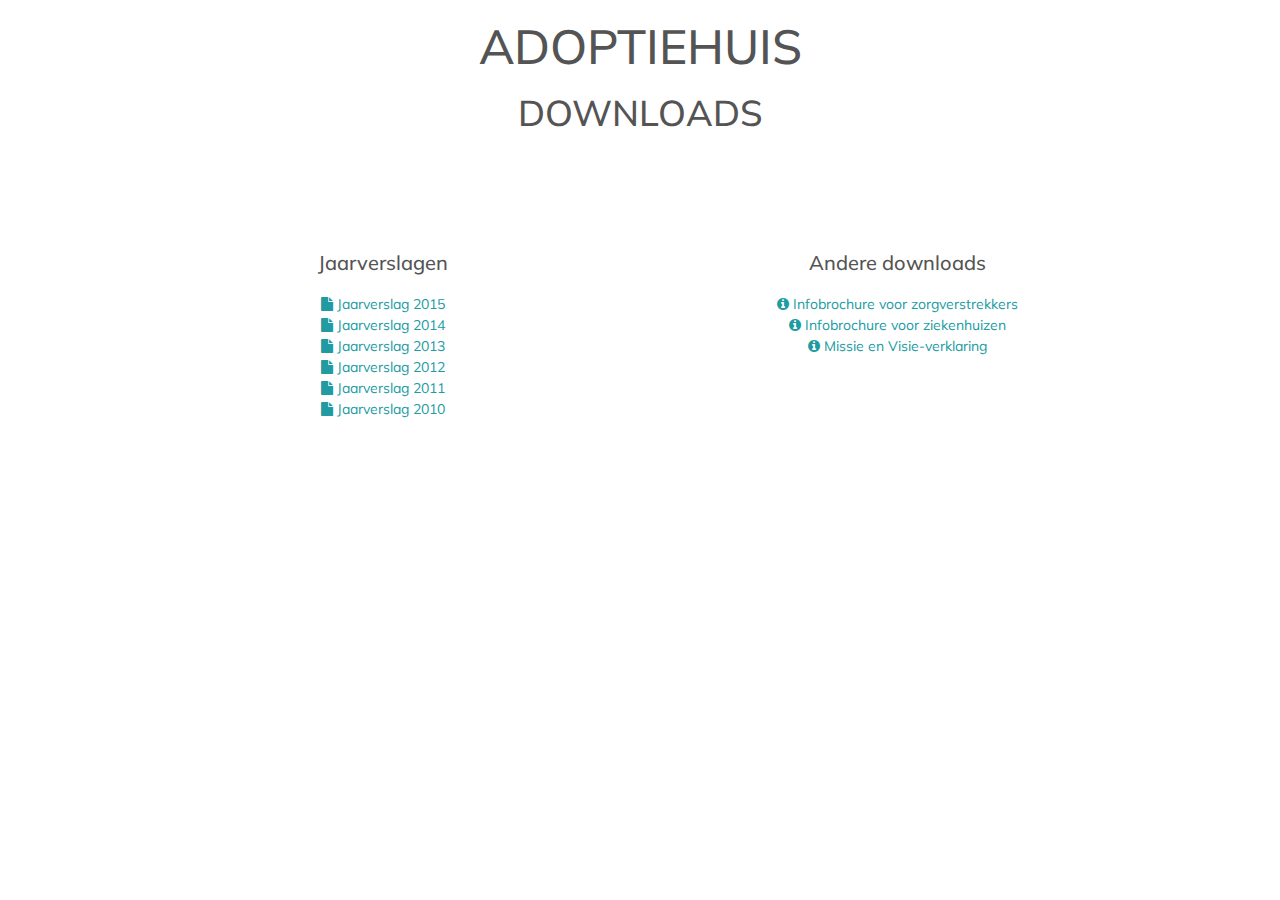
<file: downloads.html>
<!DOCTYPE html PUBLIC "-//W3C//DTD XHTML 1.0 Strict//EN"
        "http://www.w3.org/TR/xhtml1/DTD/xhtml1-strict.dtd">
<html xmlns="http://www.w3.org/1999/xhtml">

<head>

    <meta charset="utf-8">
    <meta http-equiv="X-UA-Compatible" content="IE=edge">
    <meta name="viewport" content="width=device-width, initial-scale=1">
    <meta name="description" content="Adoptiehuis is een Vlaamse dienst voor binnenlandse adoptie. Adoptiehuis geeft professionele begeleiding en informatie aan moeders die hun kind willen afstaan, als je zelf wil adopteren, als je bent geadopteerd of als je een kind hebt afgestaan.">
    <meta name="keywords" content="adoptiehuis, adoptie, adopteren, binnenlandse adoptie, dienst, afstaan, gewenst kind, de mutsaard, begeleiding">
    <meta name="author" content="Ilja Cooreman">

    <title>Adoptiehuis - binnenlandse adoptiedienst Vlaanderen</title>

    <!-- CSS stylesheets -->
    <link href='https://fonts.googleapis.com/css?family=Muli:300|Oswald' rel='stylesheet' type='text/css'>
    <link href="css/bootstrap.min.css" rel="stylesheet">
    <link rel="stylesheet" href="css/animate.min.css" type="text/css">
    <link rel="stylesheet" href="font-awesome-4.3.0/css/font-awesome.min.css">
    <link href="css/style.css" rel="stylesheet">


    <link rel="apple-touch-icon-precomposed" sizes="57x57" href="apple-touch-icon-57x57.png" />
    <link rel="apple-touch-icon-precomposed" sizes="114x114" href="apple-touch-icon-114x114.png" />
    <link rel="apple-touch-icon-precomposed" sizes="72x72" href="apple-touch-icon-72x72.png" />
    <link rel="apple-touch-icon-precomposed" sizes="144x144" href="apple-touch-icon-144x144.png" />
    <link rel="apple-touch-icon-precomposed" sizes="60x60" href="apple-touch-icon-60x60.png" />
    <link rel="apple-touch-icon-precomposed" sizes="120x120" href="apple-touch-icon-120x120.png" />
    <link rel="apple-touch-icon-precomposed" sizes="76x76" href="apple-touch-icon-76x76.png" />
    <link rel="apple-touch-icon-precomposed" sizes="152x152" href="apple-touch-icon-152x152.png" />
    <link rel="icon" type="image/png" href="favicon-196x196.png" sizes="196x196" />
    <link rel="icon" type="image/png" href="favicon-96x96.png" sizes="96x96" />
    <link rel="icon" type="image/png" href="favicon-32x32.png" sizes="32x32" />
    <link rel="icon" type="image/png" href="favicon-16x16.png" sizes="16x16" />
    <link rel="icon" type="image/png" href="favicon-128.png" sizes="128x128" />
    <meta name="application-name" content="&nbsp;" />
    <meta name="msapplication-TileColor" content="#FFFFFF" />
    <meta name="msapplication-TileImage" content="mstile-144x144.png" />
    <meta name="msapplication-square70x70logo" content="mstile-70x70.png" />
    <meta name="msapplication-square150x150logo" content="mstile-150x150.png" />
    <meta name="msapplication-wide310x150logo" content="mstile-310x150.png" />
    <meta name="msapplication-square310x310logo" content="mstile-310x310.png" />


</head>

<body>

    <div class="container">
        <div class="row">
            <div class="col-xs-12">
                <h1>Adoptiehuis</h1>
                <h2>Downloads</h2>
            </div>
        </div>
        <div class="row block">
            <div class="col-sm-6 center">
                <h4>Jaarverslagen</h4>
                <a href="/downloads/Jaarverslag%202015%20(anonieme%20versie).pdf" target=_blank><i class="fa fa-file"></i> Jaarverslag 2015</a>
                <br>
                <a href="/downloads/Jaarverslag%202014%20(anoniem).pdf" target=_blank><i class="fa fa-file"></i> Jaarverslag 2014</a>
                <br>
                <a href="/downloads/Jaarverslag%202013%20(anoniem).pdf" target=_blank><i class="fa fa-file"></i> Jaarverslag 2013</a>
                <br>
                <a href="/downloads/Jaarverslag%202012%20%20(anoniem).pdf" target=_blank><i class="fa fa-file"></i> Jaarverslag 2012</a>
                <br>
                <a href="/downloads/Jaarverslag%202011%20(anonieme%20versie).pdf" target=_blank><i class="fa fa-file"></i> Jaarverslag 2011</a>
                <br>
                <a href="/downloads/Jaarverslag%202010%20(anonieme%20versie).pdf" target=_blank><i class="fa fa-file"></i> Jaarverslag 2010</a>
                <br>
            </div>
            <div class="col-sm-6 center">
                <h4>Andere downloads</h4>
                <a href="downloads/Brochure_zorgverstrekkers.pdf" target=_blank><i class="fa fa-info-circle"></i> Infobrochure voor zorgverstrekkers</a>
                <br>
                <a href="downloads/Brochure_ziekenhuizen.pdf" target=_blank><i class="fa fa-info-circle"></i> Infobrochure voor ziekenhuizen</a>
                <br>
                <a href="downloads/adoptiehuis_missie-visie.pdf" target=_blank><i class="fa fa-info-circle"></i> Missie en Visie-verklaring</a>

            </div>
        </div>
    </div>

</body>

</html>
</file>
<file: css/style.css>
a {
    text-decoration: none !important;
}
body {
    font-family: Muli, sans-serif !important;
    color: #545454;
    line-height: 21px;

}
h1 {font-size: 48px; text-transform: uppercase; text-align: center;}
h2 {font-size: 36px; text-transform: uppercase; text-align: center;}
h3 {font-size: 24px; text-align: center;}
h4 {font-size: 20px; text-align: center; padding-bottom: 10px;}
p {font-size: 16px; text-align: justify;}

hr {width: 180px; margin-top: 36px;padding-bottom: 36px; border-color: #25B6BE;}

button {
    border: 1px solid #25B6BE;
    border-radius: 5px;
    height: 38px;
    color: white;
    background-color: transparent;
    padding: 0 20px;
    -webkit-transition: all .2s ease-in-out;
    -moz-transition: all .2s ease-in-out;
    transition: all .2s ease-in-out;
}

button:hover {
    background-color: #25B6BE;
}
.button-adopteren {
    border: 1px solid #545454;
    color: #545454;
    margin-top: 30px;
    margin-left: 0px;

}
.button-adopteren:hover {
    background-color: #545454;
    color: #FFF;
}

.button-adopteren:active {
background: rgba(199,199,199,1);
background: -moz-linear-gradient(top, rgba(199,199,199,1) 0%, rgba(255,255,255,1) 100%);
background: -webkit-gradient(left top, left bottom, color-stop(0%, rgba(199,199,199,1)), color-stop(100%, rgba(255,255,255,1)));
background: -webkit-linear-gradient(top, rgba(199,199,199,1) 0%, rgba(255,255,255,1) 100%);
background: -o-linear-gradient(top, rgba(199,199,199,1) 0%, rgba(255,255,255,1) 100%);
background: -ms-linear-gradient(top, rgba(199,199,199,1) 0%, rgba(255,255,255,1) 100%);
background: linear-gradient(to bottom, rgba(199,199,199,1) 0%, rgba(255,255,255,1) 100%);
filter: progid:DXImageTransform.Microsoft.gradient( startColorstr='#c7c7c7', endColorstr='#ffffff', GradientType=0 );
}
button:active {
    background: #25b6be;
  background-image: -webkit-linear-gradient(top, #25b6be, #26989e);
  background-image: -moz-linear-gradient(top, #26989e, #25b6be);
  background-image: -ms-linear-gradient(top, #26989e, #25b6be);
  background-image: -o-linear-gradient(top, #26989e, #25b6be);
  background-image: linear-gradient(to bottom, #26989e, #25b6be);
}

.button-zoekregister {
    margin-top: 30px;
    color: #25B6BE;
}

.button-zoekregister:hover {
    color: white;
}

@media (min-width: 1200px) {
  .container {
    width: 1030px;
  }
}

.title p {
    max-width: 410px;
    margin-left: auto;
    margin-right: auto;
}

.title p::first-letter {
    float: left; font-size: 280%; line-height: 39px; padding-top: 3px; padding-right: 2px; padding-left: px; font-family: Georgia;
    Color: #25B6BE;
}

.first-letter-adopteren::first-letter {
    color: #DF8888 !important;
}

.block {
    padding-top: 100px;
    padding-bottom: 80px;
}

.light-grey {
    background-color: #F7F7F7;
}

/* HEADER */
header {
    height: 310px;
    background-image: url('../img/header2_sm.jpg');
    background-attachment: fixed;
    background-position: 60% 0%;
    background-repeat: no-repeat;
    -webkit-background-size: cover;
    -moz-background-size: cover;
    -o-background-size: cover;
    background-size: cover;
}
header h1 {padding-top: 20px;}
header h3 {padding-top: 0px}
header hr {padding-bottom: 0px; margin-top: 0px;}
header {color: white; text-align: center;}
header button {margin-top: 20px;}
.header-title {margin: 0 auto}
@media(min-width:767px) {
    header {height: 460px;}
    header h1 {padding-top: 60px}
    header button {margin-top: 40px;}
    header h3 {padding-top: 24px}
    header hr {padding-bottom: 36px; margin-top: 36px;}
    background-image: url('../img/header2.jpg');
}



.affix {
    top: 0px;
    width: 100%;
    z-index: 1000;
}

.affix + .container-fluid {
    padding-top: 70px;
}

/* parallax */
.fullscreen,
.content-a {
    width:100%;
    min-height:100%;
}
.not-fullscreen,
.not-fullscreen .content-a,
.fullscreen.not-overflow,
.fullscreen.not-overflow .content-a {
    height:100%;
    overflow:hidden;
}

/* content centering styles */
.content-a {
	display:table;
}
.content-b {
	display:table-cell;
    position:relative;
	vertical-align:middle;
	text-align:center;
}
/* NAVBAR */
.navbar1 {

    border-bottom: 1px solid #B1B1B1;
}

.navbar1 .navbar-nav>li>a {
    background-color: white;
    z-index: 1000;
    font-family: ;
    font-size: 17px;
    color: #545454;
    line-height: 12px;
    padding-left: 10px;
        -webkit-transition: .2s ease-in-out;
        -moz-transition: .2s ease-in-out;
        transition: .2s ease-in-out;
    text-align: left;
}
.navbar1 .navbar-nav>li>a:hover {
    background-color: #25B6BE;
    color: white;
}

@media(min-width:767px) and (max-width: 992px) {
    .navbar-brand {
        display: none;
    }
}

@media(min-width:993px) {
    .navbar-brand {
        display: block;
        padding-top: 12px !important;
    }
}
.navbar-brand {
    padding: 0px 0;
    padding-left: 15px;
    padding-top: 3px;
}
@media(min-width:767px) {
    .navbar1 {
        padding: 0px 0;
        -webkit-transition: background .5s ease-in-out,padding .5s ease-in-out;
        -moz-transition: background .5s ease-in-out,padding .5s ease-in-out;
        transition: background .5s ease-in-out,padding .5s ease-in-out;
        background-color: rgba(255,255,255, 0.9);
    }

   .navbar1 .navbar-nav > li > a {
        padding-top: 30px;
        background-color: inherit;
        padding-bottom: 34px;
    }

        .navbar1 .navbar-nav>li:hover>a {
        color: #25B6BE;
        background-color: inherit;
    }
}

/*blocknav*/
.media-body p {
    text-align: center;
}

.media-title {
    text-transform: uppercase;
    background-color: #25B6BE;
font-size: 26px;
color: #FFFFFF;
    margin-top: 0;
    line-height: 20px;
    padding-top: 1px;
    padding-bottom: 1px;

}

.media-wrapper p {
    color: #FFFFFF;
    font-size: 14px;
    background-color: #25B6BE;
    text-decoration: none !important;

}
@media(min-width:767px) {


.media-wrapper {
    padding-top: 103px;
    height: 170px;
    background-color: #B1B1B1;
    overflow: hidden;
    -webkit-transition: all .3s ease-out;
    -moz-transition: all .3s ease-out;
    transition: all .3s ease-out;
}
.media-wrapper p {
    display: none;
    left: 0;
    right: 0;
    bottom: 0;
    top: 0;
    padding: 80px 20px 0 20px;

}

.media-title {
    text-transform: uppercase;
    background-color: #B1B1B1;
font-size: 30px;
color: #FFFFFF;
    margin-top: 0;
    line-height: 40px;
    padding-top: 1px;
    padding-bottom: 10px;
    position: absolute;
    left: 15px;
    right: 15px;
    -webkit-transition: background .4s ease-in-out;
    -moz-transition: background .4s ease-in-out;
    transition: background .4s ease-in-out;
    z-index: 2;
}


.media-body:hover > .media-wrapper > .media-title {
    background-color: #25B6BE;
}

.media-body:hover > .media-wrapper {
    color: white;
    padding-top: 0px;
}
.media-body:hover > .media-wrapper p {
    display: block;
    background-color: #80D4D9;
    padding-bottom: 100px;
    left: 15px;
    right: 15px;
    bottom: 0px;
    top: 0;
}




    .media-body {
        height: 200px;
    }
    .margin {
        margin-bottom: 0px;
    }
}

.float-right {
    float: right;
}



.no-margin {
    margin: 0;
}

/*je wil adopteren */
#opl-title {
    margin-top: 12px;
}
#opl-text {
    color: #B1B1B1;
    max-width: 258px;
    margin-left: auto;
    margin-right: auto;

}

#opl-list {
    text-align: left;
    list-style-image: url("../img/Bullet.png");
}

#opl-list li {
font-size: 16px;
line-height: 22px;
    margin: 10px 0;

}



.panel-heading {
    background-color: #B1B1B1 !important;
    border-radius: 6px;
    -webkit-transition: all .2s ease-in-out;
    -moz-transition: all .2s ease-in-out;
    transition: all .2s ease-in-out;
    padding-bottom: 0px;
    padding-top: 11px;
    margin-bottom: 14px;
}
.panel-heading h3 {
    text-transform: uppercase;
    color: white;
    margin-top: 0;
    padding: 0;
    font-family: Oswald;
    font-size: 20px;
}

.panel-heading:hover {
    background: #25B6BE !important;
    border-radius: 6px;
}

.panel-body {
background-color: #FFFFFF;
border-radius: px;
    padding: 30px;
}

.panel-body p {
    font-size: 14px;
    line-height: 20px;
}






/*JE WIL ADOPTEREN*/
#adopteren hr {
    border-color: #DF8888;
}
.center-title {
    height: 100px;
}

.center-title h2 {
    vertical-align: middle;

}

.border-left-white, .border-right {
    border: none;
}

@media(min-width: 968px) {
    .border-left-white {
        border-left: solid 1px #FFFFFF;
    }

    .border-right {
        border-right: solid 1px #FFF;
    }
}
.font-white {
    color: #FFF;
}

.adopt-bg-color {
    background-color: #DF8888;
}

.title-padding {
    margin-bottom: 50px;
}

.center {

    margin: 0 auto;
    text-align: center;
}

.hidden {
     display:none;
}
.col-centered{
    float: none;
    margin: 0 auto;
}
.leesmeer-body {
    margin-top: 50px;
}

.leesmeer-body h4 {
    margin: 30px;
    text-align: center;
}

.leesmeer-body p {
    font-size: 14px;
    line-height: 18px;
}

.padding-top {
    margin-top: 80px;
    margin-bottom: 30px;

}

.uppercase {
    text-transform: uppercase;
    text-align: center;
}
.small-text p {
    max-width: 410px;
    margin-left: auto;
    margin-right: auto;
}

.independent p {
    margin-top: 30px;
    margin-bottom: 80px;
}

.sticky-subtitle {
    margin-top: 0;
    margin-bottom: 50px;
    line-height: 24px;
}

.sticky-title {
    margin-bottom: 0;
    padding: 0;
    line-height: 48px;
}



.number h1 {
    font-weight: 900;
    color: #D8D8D8;
    font-size: 60px;
    -webkit-transition: all .8s ease-in-out;
    -moz-transition: all .8s ease-in-out;
    transition: all .8s ease-in-out;
}

.number p {
    color: #757575;
}
.number:hover h1 {
    color: red;
}

.number:hover p {
    color: #545454;
}

.names1 {
    text-align: right;
    text-transform: uppercase;
    padding-right: 4px;
    display: block;
    line-height: 15px;
}

.names2 {
    text-align: left;
    display: block;
    white-space: ;
    padding-left: 4px;
    line-height: 15px;
    margin-bottom: 6px;
}

.names2 p {
    display: inline;
}

.contact_wrapper {
    padding: 10px 20px;
}

.contact_wrapper p {
    color: #6e6e6e;
    font-size: 14px;
    padding: 30px 0px 30px 0;
    text-align: justify;

}

.contact_icon {
    padding: 5px;
    text-align: center;
}

.contact_icon a {
    color: #545454;
}
.contact_icon:hover i {
    color: #25B6BE;
    font-size: 220%;
}
.contact_icon i {
    padding-bottom: 10px;
    height: 38px;
    -webkit-transition: all .6s ease-in-out;
    -moz-transition: all .6s ease-in-out;
    transition: all .6s ease-in-out;
}

.download_icon {
    padding: 40px 0 0 0;
    text-align: center;

}
.download_icon a {
    color: #545454;
    font-size: 16px;
}
.download_icon:hover a {
    color: #25B6BE;
}
.download_icon:hover i {
    color: #25B6BE;
    font-size: 420%;
}
.download_icon i {
    padding-bottom: 20px;
    height: 70px;
    -webkit-transition: all .6s ease-in-out;
    -moz-transition: all .6s ease-in-out;
    transition: all .6s ease-in-out;
}
.padding-bottom {
    padding-bottom: 20px;
}

.background {
    height: 300px;
    padding-top: 70px;
}

.no-repeat {
    background: no-repeat;
}
section {
    padding-top: 80px;
}
.watdoenwij {
    margin-top: 30px;
}
.watdoenwij h4 {
    text-transform: uppercase;
    text-align: center;
    font-size: 18px;
    line-height: 22px;
    padding: 0;
    margin-bottom: 0;

}

.watdoenwij p {
    font-size: 14px;
    margin-top: 0;
    text-align: justify;
}



.tab-nav {
    margin-top: 70px;
    padding: 0;
    bottom: 0px;

}

.tab-nav li {
    text-align: right;
    background-color: lightgrey;
}
#plus {
   font-size: 50px;
    padding-top: 40px;
    text-align: center;
vertical-align: middle;

}


.logos {
    max-width: 300px;
}
.links {
        font-size: 16px;
        text-align: center;
        text-color: #545454;
        padding-right: 25px;
        line-height: 18px;
}

.link-text p {
    line-height: 18px;
    padding-bottom: 16px;
    text-align: center;

    }

@media(min-width:1000px){
    .links {
        text-align: right;
    }

    .link-text p {
        text-align: left;

    }
}
.link-text br{
    line-height: 26px;
}

.diensten .col-md-4  {
    text-align: center;
    font-size: 16px;
    line-height: 22px;
    margin-bottom: 20px;
}



.padding-left-right p {
    padding: 0 15px;
}

.back-to-top {
    right: 10px;
    opacity: 0.5;
}

.back-to-top:hover  {
    opacity: 1;
}
.contact {
    right: 10px;
    display: block;
    opacity: 0.9;
    border-bottom: none;
    border-bottom-left-radius: 0px;
    border-bottom-right-radius: 0px;

}
.back-to-top,
.contact {
    margin: 0;
    position: fixed;
    bottom: 10px;
    z-index: 1000;
    text-decoration: none;
}

.popover {
    max-width: 100%;
    min-width: 380px;
    padding 40px;
}
.margin-bottom {
    margin-bottom: 100px;
}

#designer {

    text-align: center;
    color: lightgrey;
    margin-top: 0px;
    margin-bottom: 0px;
    padding: 0px;
    FONT-SIZE: 14PX;
}

.contact_text {
    text-transform: uppercase;

}

.name-space {
  margin-top: 15px;
}
</file>
